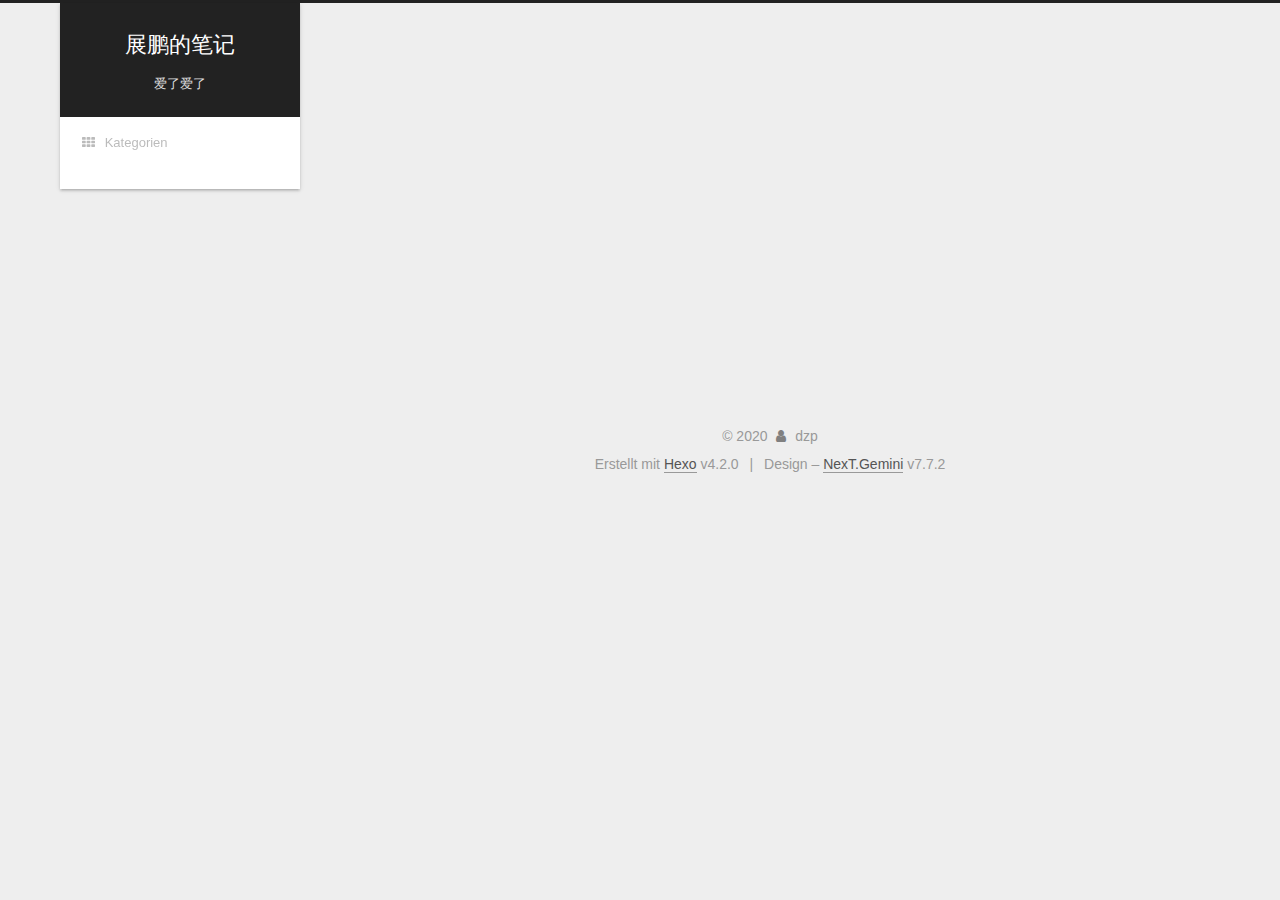
<file: archives/index.html>
<!DOCTYPE html>
<html lang="cn">
<head>
  <meta charset="UTF-8">
<meta name="viewport" content="width=device-width, initial-scale=1, maximum-scale=2">
<meta name="theme-color" content="#222">
<meta name="generator" content="Hexo 4.2.0">
  <link rel="apple-touch-icon" sizes="180x180" href="/images/apple-touch-icon-next.png">
  <link rel="icon" type="image/png" sizes="32x32" href="/images/favicon-32x32-next.png">
  <link rel="icon" type="image/png" sizes="16x16" href="/images/favicon-16x16-next.png">
  <link rel="mask-icon" href="/images/logo.svg" color="#222">

<link rel="stylesheet" href="/css/main.css">


<link rel="stylesheet" href="/lib/font-awesome/css/font-awesome.min.css">

<script id="hexo-configurations">
    var NexT = window.NexT || {};
    var CONFIG = {"hostname":"dzpcode.github.io","root":"/","scheme":"Gemini","version":"7.7.2","exturl":false,"sidebar":{"position":"left","display":"post","padding":18,"offset":12,"onmobile":false},"copycode":{"enable":false,"show_result":false,"style":null},"back2top":{"enable":true,"sidebar":false,"scrollpercent":false},"bookmark":{"enable":false,"color":"#222","save":"auto"},"fancybox":false,"mediumzoom":false,"lazyload":false,"pangu":false,"comments":{"style":"tabs","active":null,"storage":true,"lazyload":false,"nav":null},"algolia":{"hits":{"per_page":10},"labels":{"input_placeholder":"Search for Posts","hits_empty":"We didn't find any results for the search: ${query}","hits_stats":"${hits} results found in ${time} ms"}},"localsearch":{"enable":false,"trigger":"auto","top_n_per_article":1,"unescape":false,"preload":false},"motion":{"enable":true,"async":false,"transition":{"post_block":"fadeIn","post_header":"slideDownIn","post_body":"slideDownIn","coll_header":"slideLeftIn","sidebar":"slideUpIn"}}};
  </script>

  <meta name="description" content="博客网站制作学习中">
<meta property="og:type" content="website">
<meta property="og:title" content="展鹏的笔记">
<meta property="og:url" content="http://dzpcode.github.io/archives/index.html">
<meta property="og:site_name" content="展鹏的笔记">
<meta property="og:description" content="博客网站制作学习中">
<meta property="og:locale" content="cn">
<meta property="article:author" content="dzp">
<meta name="twitter:card" content="summary">

<link rel="canonical" href="http://dzpcode.github.io/archives/">


<script id="page-configurations">
  // https://hexo.io/docs/variables.html
  CONFIG.page = {
    sidebar: "",
    isHome : false,
    isPost : false
  };
</script>

  <title>Archiv | 展鹏的笔记</title>
  






  <noscript>
  <style>
  .use-motion .brand,
  .use-motion .menu-item,
  .sidebar-inner,
  .use-motion .post-block,
  .use-motion .pagination,
  .use-motion .comments,
  .use-motion .post-header,
  .use-motion .post-body,
  .use-motion .collection-header { opacity: initial; }

  .use-motion .site-title,
  .use-motion .site-subtitle {
    opacity: initial;
    top: initial;
  }

  .use-motion .logo-line-before i { left: initial; }
  .use-motion .logo-line-after i { right: initial; }
  </style>
</noscript>

</head>

<body itemscope itemtype="http://schema.org/WebPage">
  <div class="container use-motion">
    <div class="headband"></div>

    <header class="header" itemscope itemtype="http://schema.org/WPHeader">
      <div class="header-inner"><div class="site-brand-container">
  <div class="site-nav-toggle">
    <div class="toggle" aria-label="Navigationsleiste an/ausschalten">
      <span class="toggle-line toggle-line-first"></span>
      <span class="toggle-line toggle-line-middle"></span>
      <span class="toggle-line toggle-line-last"></span>
    </div>
  </div>

  <div class="site-meta">

    <div>
      <a href="/" class="brand" rel="start">
        <span class="logo-line-before"><i></i></span>
        <span class="site-title">展鹏的笔记</span>
        <span class="logo-line-after"><i></i></span>
      </a>
    </div>
        <p class="site-subtitle">爱了爱了</p>
  </div>

  <div class="site-nav-right">
    <div class="toggle popup-trigger">
    </div>
  </div>
</div>


<nav class="site-nav">
  
  <ul id="menu" class="menu">
        <li class="menu-item menu-item-categories">

    <a href="/categories/" rel="section"><i class="fa fa-fw fa-th"></i>Kategorien</a>

  </li>
  </ul>

</nav>
</div>
    </header>

    
  <div class="back-to-top">
    <i class="fa fa-arrow-up"></i>
    <span>0%</span>
  </div>


    <main class="main">
      <div class="main-inner">
        <div class="content-wrap">
          

          <div class="content">
            

  
  
  
  <div class="post-block">
    <div class="posts-collapse">
      <div class="collection-title">
        <span class="collection-header">Öhm..! Insgesamt 2 Artikel. Bleib dran.</span>
      </div>

      
    <div class="collection-year">
      <h1 class="collection-header">2020</h1>
    </div>

  <article itemscope itemtype="http://schema.org/Article">
    <header class="post-header">

      <div class="post-meta">
        <time itemprop="dateCreated"
              datetime="2020-03-28T23:55:28+08:00"
              content="2020-03-28">
          03-28
        </time>
      </div>

      <h2 class="post-title">
          <a class="post-title-link" href="/2020/03/28/myword/" itemprop="url">
            <span itemprop="name">My test title</span>
          </a>
      </h2>

    </header>
  </article>

  <article itemscope itemtype="http://schema.org/Article">
    <header class="post-header">

      <div class="post-meta">
        <time itemprop="dateCreated"
              datetime="2020-03-27T02:45:14+08:00"
              content="2020-03-27">
          03-27
        </time>
      </div>

      <h2 class="post-title">
          <a class="post-title-link" href="/2020/03/27/hello-world/" itemprop="url">
            <span itemprop="name">Hello World</span>
          </a>
      </h2>

    </header>
  </article>


    </div>
  </div>
  
  
  

  



          </div>
          

<script>
  window.addEventListener('tabs:register', () => {
    let activeClass = CONFIG.comments.activeClass;
    if (CONFIG.comments.storage) {
      activeClass = localStorage.getItem('comments_active') || activeClass;
    }
    if (activeClass) {
      let activeTab = document.querySelector(`a[href="#comment-${activeClass}"]`);
      if (activeTab) {
        activeTab.click();
      }
    }
  });
  if (CONFIG.comments.storage) {
    window.addEventListener('tabs:click', event => {
      if (!event.target.matches('.tabs-comment .tab-content .tab-pane')) return;
      let commentClass = event.target.classList[1];
      localStorage.setItem('comments_active', commentClass);
    });
  }
</script>

        </div>
          
  
  <div class="toggle sidebar-toggle">
    <span class="toggle-line toggle-line-first"></span>
    <span class="toggle-line toggle-line-middle"></span>
    <span class="toggle-line toggle-line-last"></span>
  </div>

  <aside class="sidebar">
    <div class="sidebar-inner">

      <ul class="sidebar-nav motion-element">
        <li class="sidebar-nav-toc">
          Inhaltsverzeichnis
        </li>
        <li class="sidebar-nav-overview">
          Übersicht
        </li>
      </ul>

      <!--noindex-->
      <div class="post-toc-wrap sidebar-panel">
      </div>
      <!--/noindex-->

      <div class="site-overview-wrap sidebar-panel">
        <div class="site-author motion-element" itemprop="author" itemscope itemtype="http://schema.org/Person">
  <p class="site-author-name" itemprop="name">dzp</p>
  <div class="site-description" itemprop="description">博客网站制作学习中</div>
</div>
<div class="site-state-wrap motion-element">
  <nav class="site-state">
      <div class="site-state-item site-state-posts">
          <a href="/archives">
          <span class="site-state-item-count">2</span>
          <span class="site-state-item-name">Artikel</span>
        </a>
      </div>
      <div class="site-state-item site-state-categories">
            <a href="/categories/">
          
        <span class="site-state-item-count">2</span>
        <span class="site-state-item-name">Kategorien</span></a>
      </div>
  </nav>
</div>



      </div>

    </div>
  </aside>
  <div id="sidebar-dimmer"></div>


      </div>
    </main>

    <footer class="footer">
      <div class="footer-inner">
        

<div class="copyright">
  
  &copy; 
  <span itemprop="copyrightYear">2020</span>
  <span class="with-love">
    <i class="fa fa-user"></i>
  </span>
  <span class="author" itemprop="copyrightHolder">dzp</span>
</div>
  <div class="powered-by">Erstellt mit  <a href="https://hexo.io/" class="theme-link" rel="noopener" target="_blank">Hexo</a> v4.2.0
  </div>
  <span class="post-meta-divider">|</span>
  <div class="theme-info">Design – <a href="https://theme-next.org/" class="theme-link" rel="noopener" target="_blank">NexT.Gemini</a> v7.7.2
  </div>

        








      </div>
    </footer>
  </div>

  
  <script src="/lib/anime.min.js"></script>
  <script src="/lib/velocity/velocity.min.js"></script>
  <script src="/lib/velocity/velocity.ui.min.js"></script>

<script src="/js/utils.js"></script>

<script src="/js/motion.js"></script>


<script src="/js/schemes/pisces.js"></script>


<script src="/js/next-boot.js"></script>




  















  

  

</body>
</html>
</file>
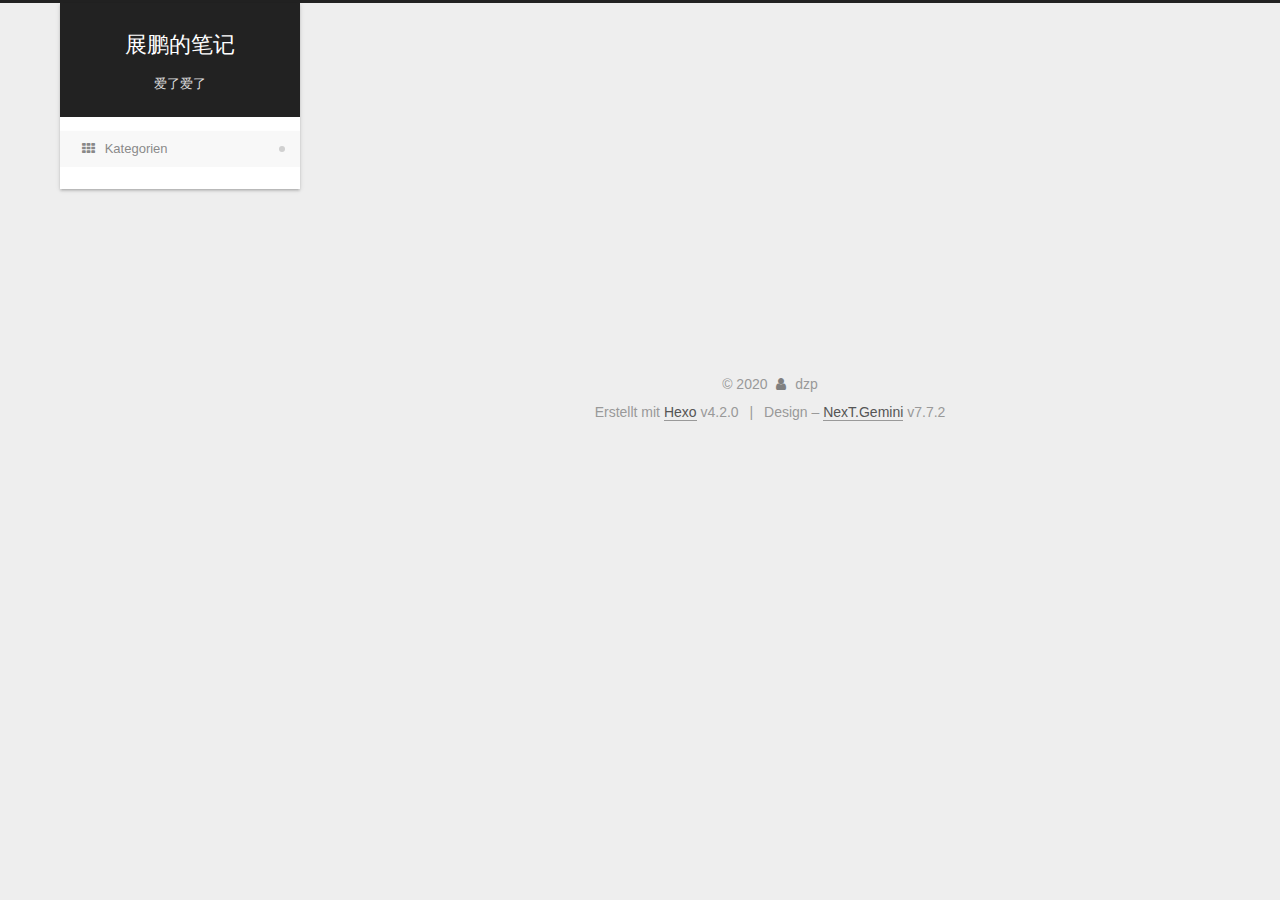
<file: categories/index.html>
<!DOCTYPE html>
<html lang="cn">
<head>
  <meta charset="UTF-8">
<meta name="viewport" content="width=device-width, initial-scale=1, maximum-scale=2">
<meta name="theme-color" content="#222">
<meta name="generator" content="Hexo 4.2.0">
  <link rel="apple-touch-icon" sizes="180x180" href="/images/apple-touch-icon-next.png">
  <link rel="icon" type="image/png" sizes="32x32" href="/images/favicon-32x32-next.png">
  <link rel="icon" type="image/png" sizes="16x16" href="/images/favicon-16x16-next.png">
  <link rel="mask-icon" href="/images/logo.svg" color="#222">

<link rel="stylesheet" href="/css/main.css">


<link rel="stylesheet" href="/lib/font-awesome/css/font-awesome.min.css">

<script id="hexo-configurations">
    var NexT = window.NexT || {};
    var CONFIG = {"hostname":"dzpcode.github.io","root":"/","scheme":"Gemini","version":"7.7.2","exturl":false,"sidebar":{"position":"left","display":"post","padding":18,"offset":12,"onmobile":false},"copycode":{"enable":false,"show_result":false,"style":null},"back2top":{"enable":true,"sidebar":false,"scrollpercent":false},"bookmark":{"enable":false,"color":"#222","save":"auto"},"fancybox":false,"mediumzoom":false,"lazyload":false,"pangu":false,"comments":{"style":"tabs","active":null,"storage":true,"lazyload":false,"nav":null},"algolia":{"hits":{"per_page":10},"labels":{"input_placeholder":"Search for Posts","hits_empty":"We didn't find any results for the search: ${query}","hits_stats":"${hits} results found in ${time} ms"}},"localsearch":{"enable":false,"trigger":"auto","top_n_per_article":1,"unescape":false,"preload":false},"motion":{"enable":true,"async":false,"transition":{"post_block":"fadeIn","post_header":"slideDownIn","post_body":"slideDownIn","coll_header":"slideLeftIn","sidebar":"slideUpIn"}}};
  </script>

  <meta name="description" content="博客网站制作学习中">
<meta property="og:type" content="website">
<meta property="og:title" content="categories">
<meta property="og:url" content="http://dzpcode.github.io/categories/index.html">
<meta property="og:site_name" content="展鹏的笔记">
<meta property="og:description" content="博客网站制作学习中">
<meta property="og:locale" content="cn">
<meta property="article:published_time" content="2020-03-28T17:46:54.000Z">
<meta property="article:modified_time" content="2020-03-28T17:48:25.670Z">
<meta property="article:author" content="dzp">
<meta name="twitter:card" content="summary">

<link rel="canonical" href="http://dzpcode.github.io/categories/">


<script id="page-configurations">
  // https://hexo.io/docs/variables.html
  CONFIG.page = {
    sidebar: "",
    isHome : false,
    isPost : false
  };
</script>

  <title>categories | 展鹏的笔记
  </title>
  






  <noscript>
  <style>
  .use-motion .brand,
  .use-motion .menu-item,
  .sidebar-inner,
  .use-motion .post-block,
  .use-motion .pagination,
  .use-motion .comments,
  .use-motion .post-header,
  .use-motion .post-body,
  .use-motion .collection-header { opacity: initial; }

  .use-motion .site-title,
  .use-motion .site-subtitle {
    opacity: initial;
    top: initial;
  }

  .use-motion .logo-line-before i { left: initial; }
  .use-motion .logo-line-after i { right: initial; }
  </style>
</noscript>

</head>

<body itemscope itemtype="http://schema.org/WebPage">
  <div class="container use-motion">
    <div class="headband"></div>

    <header class="header" itemscope itemtype="http://schema.org/WPHeader">
      <div class="header-inner"><div class="site-brand-container">
  <div class="site-nav-toggle">
    <div class="toggle" aria-label="Navigationsleiste an/ausschalten">
      <span class="toggle-line toggle-line-first"></span>
      <span class="toggle-line toggle-line-middle"></span>
      <span class="toggle-line toggle-line-last"></span>
    </div>
  </div>

  <div class="site-meta">

    <div>
      <a href="/" class="brand" rel="start">
        <span class="logo-line-before"><i></i></span>
        <span class="site-title">展鹏的笔记</span>
        <span class="logo-line-after"><i></i></span>
      </a>
    </div>
        <p class="site-subtitle">爱了爱了</p>
  </div>

  <div class="site-nav-right">
    <div class="toggle popup-trigger">
    </div>
  </div>
</div>


<nav class="site-nav">
  
  <ul id="menu" class="menu">
        <li class="menu-item menu-item-categories">

    <a href="/categories/" rel="section"><i class="fa fa-fw fa-th"></i>Kategorien</a>

  </li>
  </ul>

</nav>
</div>
    </header>

    
  <div class="back-to-top">
    <i class="fa fa-arrow-up"></i>
    <span>0%</span>
  </div>


    <main class="main">
      <div class="main-inner">
        <div class="content-wrap">
          
  
  

          <div class="content">
            

  <div class="posts-expand">
    
    
    
    <div class="post-block" lang="cn">
      <header class="post-header">

<h1 class="post-title" itemprop="name headline">categories
</h1>

<div class="post-meta">
  

</div>

</header>

      
      
      
      <div class="post-body">
          <div class="category-all-page">
            <div class="category-all-title">
              Insgesamt 2 Kategorien
            </div>
            <div class="category-all">
              <ul class="category-list"><li class="category-list-item"><a class="category-list-link" href="/categories/hello-word/">hello word</a><span class="category-list-count">1</span></li><li class="category-list-item"><a class="category-list-link" href="/categories/test/">test</a><span class="category-list-count">1</span></li></ul>
            </div>
          </div>
        
      </div>
      
      
      
    </div>
    

    
    
    
  </div>


          </div>
          

<script>
  window.addEventListener('tabs:register', () => {
    let activeClass = CONFIG.comments.activeClass;
    if (CONFIG.comments.storage) {
      activeClass = localStorage.getItem('comments_active') || activeClass;
    }
    if (activeClass) {
      let activeTab = document.querySelector(`a[href="#comment-${activeClass}"]`);
      if (activeTab) {
        activeTab.click();
      }
    }
  });
  if (CONFIG.comments.storage) {
    window.addEventListener('tabs:click', event => {
      if (!event.target.matches('.tabs-comment .tab-content .tab-pane')) return;
      let commentClass = event.target.classList[1];
      localStorage.setItem('comments_active', commentClass);
    });
  }
</script>

        </div>
          
  
  <div class="toggle sidebar-toggle">
    <span class="toggle-line toggle-line-first"></span>
    <span class="toggle-line toggle-line-middle"></span>
    <span class="toggle-line toggle-line-last"></span>
  </div>

  <aside class="sidebar">
    <div class="sidebar-inner">

      <ul class="sidebar-nav motion-element">
        <li class="sidebar-nav-toc">
          Inhaltsverzeichnis
        </li>
        <li class="sidebar-nav-overview">
          Übersicht
        </li>
      </ul>

      <!--noindex-->
      <div class="post-toc-wrap sidebar-panel">
      </div>
      <!--/noindex-->

      <div class="site-overview-wrap sidebar-panel">
        <div class="site-author motion-element" itemprop="author" itemscope itemtype="http://schema.org/Person">
  <p class="site-author-name" itemprop="name">dzp</p>
  <div class="site-description" itemprop="description">博客网站制作学习中</div>
</div>
<div class="site-state-wrap motion-element">
  <nav class="site-state">
      <div class="site-state-item site-state-posts">
          <a href="/archives">
          <span class="site-state-item-count">2</span>
          <span class="site-state-item-name">Artikel</span>
        </a>
      </div>
      <div class="site-state-item site-state-categories">
            <a href="/categories/">
          
        <span class="site-state-item-count">2</span>
        <span class="site-state-item-name">Kategorien</span></a>
      </div>
  </nav>
</div>



      </div>

    </div>
  </aside>
  <div id="sidebar-dimmer"></div>


      </div>
    </main>

    <footer class="footer">
      <div class="footer-inner">
        

<div class="copyright">
  
  &copy; 
  <span itemprop="copyrightYear">2020</span>
  <span class="with-love">
    <i class="fa fa-user"></i>
  </span>
  <span class="author" itemprop="copyrightHolder">dzp</span>
</div>
  <div class="powered-by">Erstellt mit  <a href="https://hexo.io/" class="theme-link" rel="noopener" target="_blank">Hexo</a> v4.2.0
  </div>
  <span class="post-meta-divider">|</span>
  <div class="theme-info">Design – <a href="https://theme-next.org/" class="theme-link" rel="noopener" target="_blank">NexT.Gemini</a> v7.7.2
  </div>

        








      </div>
    </footer>
  </div>

  
  <script src="/lib/anime.min.js"></script>
  <script src="/lib/velocity/velocity.min.js"></script>
  <script src="/lib/velocity/velocity.ui.min.js"></script>

<script src="/js/utils.js"></script>

<script src="/js/motion.js"></script>


<script src="/js/schemes/pisces.js"></script>


<script src="/js/next-boot.js"></script>




  















  

  

</body>
</html>
</file>
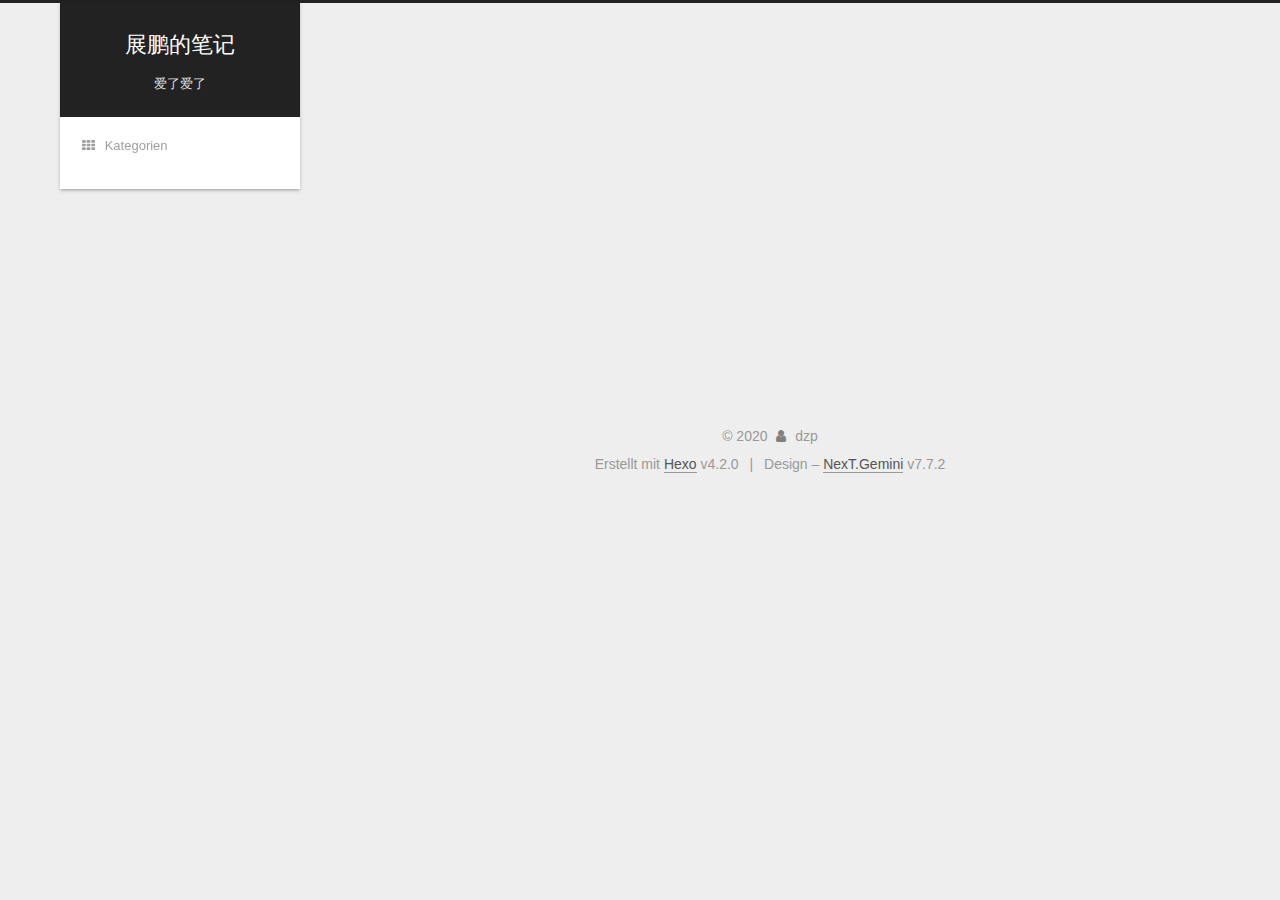
<file: archives/2020/index.html>
<!DOCTYPE html>
<html lang="cn">
<head>
  <meta charset="UTF-8">
<meta name="viewport" content="width=device-width, initial-scale=1, maximum-scale=2">
<meta name="theme-color" content="#222">
<meta name="generator" content="Hexo 4.2.0">
  <link rel="apple-touch-icon" sizes="180x180" href="/images/apple-touch-icon-next.png">
  <link rel="icon" type="image/png" sizes="32x32" href="/images/favicon-32x32-next.png">
  <link rel="icon" type="image/png" sizes="16x16" href="/images/favicon-16x16-next.png">
  <link rel="mask-icon" href="/images/logo.svg" color="#222">

<link rel="stylesheet" href="/css/main.css">


<link rel="stylesheet" href="/lib/font-awesome/css/font-awesome.min.css">

<script id="hexo-configurations">
    var NexT = window.NexT || {};
    var CONFIG = {"hostname":"dzpcode.github.io","root":"/","scheme":"Gemini","version":"7.7.2","exturl":false,"sidebar":{"position":"left","display":"post","padding":18,"offset":12,"onmobile":false},"copycode":{"enable":false,"show_result":false,"style":null},"back2top":{"enable":true,"sidebar":false,"scrollpercent":false},"bookmark":{"enable":false,"color":"#222","save":"auto"},"fancybox":false,"mediumzoom":false,"lazyload":false,"pangu":false,"comments":{"style":"tabs","active":null,"storage":true,"lazyload":false,"nav":null},"algolia":{"hits":{"per_page":10},"labels":{"input_placeholder":"Search for Posts","hits_empty":"We didn't find any results for the search: ${query}","hits_stats":"${hits} results found in ${time} ms"}},"localsearch":{"enable":false,"trigger":"auto","top_n_per_article":1,"unescape":false,"preload":false},"motion":{"enable":true,"async":false,"transition":{"post_block":"fadeIn","post_header":"slideDownIn","post_body":"slideDownIn","coll_header":"slideLeftIn","sidebar":"slideUpIn"}}};
  </script>

  <meta name="description" content="博客网站制作学习中">
<meta property="og:type" content="website">
<meta property="og:title" content="展鹏的笔记">
<meta property="og:url" content="http://dzpcode.github.io/archives/2020/index.html">
<meta property="og:site_name" content="展鹏的笔记">
<meta property="og:description" content="博客网站制作学习中">
<meta property="og:locale" content="cn">
<meta property="article:author" content="dzp">
<meta name="twitter:card" content="summary">

<link rel="canonical" href="http://dzpcode.github.io/archives/2020/">


<script id="page-configurations">
  // https://hexo.io/docs/variables.html
  CONFIG.page = {
    sidebar: "",
    isHome : false,
    isPost : false
  };
</script>

  <title>Archiv | 展鹏的笔记</title>
  






  <noscript>
  <style>
  .use-motion .brand,
  .use-motion .menu-item,
  .sidebar-inner,
  .use-motion .post-block,
  .use-motion .pagination,
  .use-motion .comments,
  .use-motion .post-header,
  .use-motion .post-body,
  .use-motion .collection-header { opacity: initial; }

  .use-motion .site-title,
  .use-motion .site-subtitle {
    opacity: initial;
    top: initial;
  }

  .use-motion .logo-line-before i { left: initial; }
  .use-motion .logo-line-after i { right: initial; }
  </style>
</noscript>

</head>

<body itemscope itemtype="http://schema.org/WebPage">
  <div class="container use-motion">
    <div class="headband"></div>

    <header class="header" itemscope itemtype="http://schema.org/WPHeader">
      <div class="header-inner"><div class="site-brand-container">
  <div class="site-nav-toggle">
    <div class="toggle" aria-label="Navigationsleiste an/ausschalten">
      <span class="toggle-line toggle-line-first"></span>
      <span class="toggle-line toggle-line-middle"></span>
      <span class="toggle-line toggle-line-last"></span>
    </div>
  </div>

  <div class="site-meta">

    <div>
      <a href="/" class="brand" rel="start">
        <span class="logo-line-before"><i></i></span>
        <span class="site-title">展鹏的笔记</span>
        <span class="logo-line-after"><i></i></span>
      </a>
    </div>
        <p class="site-subtitle">爱了爱了</p>
  </div>

  <div class="site-nav-right">
    <div class="toggle popup-trigger">
    </div>
  </div>
</div>


<nav class="site-nav">
  
  <ul id="menu" class="menu">
        <li class="menu-item menu-item-categories">

    <a href="/categories/" rel="section"><i class="fa fa-fw fa-th"></i>Kategorien</a>

  </li>
  </ul>

</nav>
</div>
    </header>

    
  <div class="back-to-top">
    <i class="fa fa-arrow-up"></i>
    <span>0%</span>
  </div>


    <main class="main">
      <div class="main-inner">
        <div class="content-wrap">
          

          <div class="content">
            

  
  
  
  <div class="post-block">
    <div class="posts-collapse">
      <div class="collection-title">
        <span class="collection-header">Öhm..! Insgesamt 2 Artikel. Bleib dran.</span>
      </div>

      
    <div class="collection-year">
      <h1 class="collection-header">2020</h1>
    </div>

  <article itemscope itemtype="http://schema.org/Article">
    <header class="post-header">

      <div class="post-meta">
        <time itemprop="dateCreated"
              datetime="2020-03-28T23:55:28+08:00"
              content="2020-03-28">
          03-28
        </time>
      </div>

      <h2 class="post-title">
          <a class="post-title-link" href="/2020/03/28/myword/" itemprop="url">
            <span itemprop="name">My test title</span>
          </a>
      </h2>

    </header>
  </article>

  <article itemscope itemtype="http://schema.org/Article">
    <header class="post-header">

      <div class="post-meta">
        <time itemprop="dateCreated"
              datetime="2020-03-27T02:45:14+08:00"
              content="2020-03-27">
          03-27
        </time>
      </div>

      <h2 class="post-title">
          <a class="post-title-link" href="/2020/03/27/hello-world/" itemprop="url">
            <span itemprop="name">Hello World</span>
          </a>
      </h2>

    </header>
  </article>


    </div>
  </div>
  
  
  

  



          </div>
          

<script>
  window.addEventListener('tabs:register', () => {
    let activeClass = CONFIG.comments.activeClass;
    if (CONFIG.comments.storage) {
      activeClass = localStorage.getItem('comments_active') || activeClass;
    }
    if (activeClass) {
      let activeTab = document.querySelector(`a[href="#comment-${activeClass}"]`);
      if (activeTab) {
        activeTab.click();
      }
    }
  });
  if (CONFIG.comments.storage) {
    window.addEventListener('tabs:click', event => {
      if (!event.target.matches('.tabs-comment .tab-content .tab-pane')) return;
      let commentClass = event.target.classList[1];
      localStorage.setItem('comments_active', commentClass);
    });
  }
</script>

        </div>
          
  
  <div class="toggle sidebar-toggle">
    <span class="toggle-line toggle-line-first"></span>
    <span class="toggle-line toggle-line-middle"></span>
    <span class="toggle-line toggle-line-last"></span>
  </div>

  <aside class="sidebar">
    <div class="sidebar-inner">

      <ul class="sidebar-nav motion-element">
        <li class="sidebar-nav-toc">
          Inhaltsverzeichnis
        </li>
        <li class="sidebar-nav-overview">
          Übersicht
        </li>
      </ul>

      <!--noindex-->
      <div class="post-toc-wrap sidebar-panel">
      </div>
      <!--/noindex-->

      <div class="site-overview-wrap sidebar-panel">
        <div class="site-author motion-element" itemprop="author" itemscope itemtype="http://schema.org/Person">
  <p class="site-author-name" itemprop="name">dzp</p>
  <div class="site-description" itemprop="description">博客网站制作学习中</div>
</div>
<div class="site-state-wrap motion-element">
  <nav class="site-state">
      <div class="site-state-item site-state-posts">
          <a href="/archives">
          <span class="site-state-item-count">2</span>
          <span class="site-state-item-name">Artikel</span>
        </a>
      </div>
      <div class="site-state-item site-state-categories">
            <a href="/categories/">
          
        <span class="site-state-item-count">2</span>
        <span class="site-state-item-name">Kategorien</span></a>
      </div>
  </nav>
</div>



      </div>

    </div>
  </aside>
  <div id="sidebar-dimmer"></div>


      </div>
    </main>

    <footer class="footer">
      <div class="footer-inner">
        

<div class="copyright">
  
  &copy; 
  <span itemprop="copyrightYear">2020</span>
  <span class="with-love">
    <i class="fa fa-user"></i>
  </span>
  <span class="author" itemprop="copyrightHolder">dzp</span>
</div>
  <div class="powered-by">Erstellt mit  <a href="https://hexo.io/" class="theme-link" rel="noopener" target="_blank">Hexo</a> v4.2.0
  </div>
  <span class="post-meta-divider">|</span>
  <div class="theme-info">Design – <a href="https://theme-next.org/" class="theme-link" rel="noopener" target="_blank">NexT.Gemini</a> v7.7.2
  </div>

        








      </div>
    </footer>
  </div>

  
  <script src="/lib/anime.min.js"></script>
  <script src="/lib/velocity/velocity.min.js"></script>
  <script src="/lib/velocity/velocity.ui.min.js"></script>

<script src="/js/utils.js"></script>

<script src="/js/motion.js"></script>


<script src="/js/schemes/pisces.js"></script>


<script src="/js/next-boot.js"></script>




  















  

  

</body>
</html>
</file>
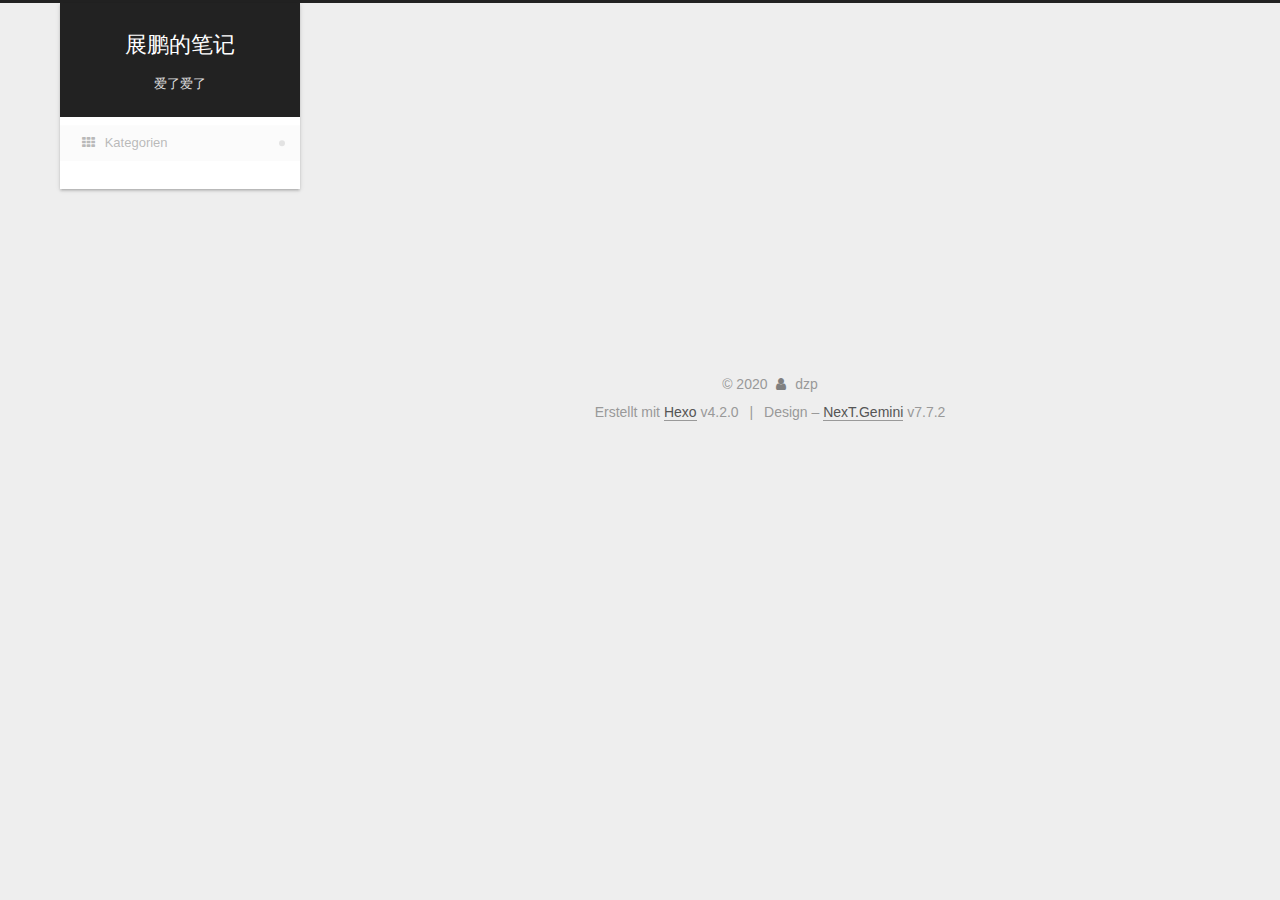
<file: categories/hello-word/index.html>
<!DOCTYPE html>
<html lang="cn">
<head>
  <meta charset="UTF-8">
<meta name="viewport" content="width=device-width, initial-scale=1, maximum-scale=2">
<meta name="theme-color" content="#222">
<meta name="generator" content="Hexo 4.2.0">
  <link rel="apple-touch-icon" sizes="180x180" href="/images/apple-touch-icon-next.png">
  <link rel="icon" type="image/png" sizes="32x32" href="/images/favicon-32x32-next.png">
  <link rel="icon" type="image/png" sizes="16x16" href="/images/favicon-16x16-next.png">
  <link rel="mask-icon" href="/images/logo.svg" color="#222">

<link rel="stylesheet" href="/css/main.css">


<link rel="stylesheet" href="/lib/font-awesome/css/font-awesome.min.css">

<script id="hexo-configurations">
    var NexT = window.NexT || {};
    var CONFIG = {"hostname":"dzpcode.github.io","root":"/","scheme":"Gemini","version":"7.7.2","exturl":false,"sidebar":{"position":"left","display":"post","padding":18,"offset":12,"onmobile":false},"copycode":{"enable":false,"show_result":false,"style":null},"back2top":{"enable":true,"sidebar":false,"scrollpercent":false},"bookmark":{"enable":false,"color":"#222","save":"auto"},"fancybox":false,"mediumzoom":false,"lazyload":false,"pangu":false,"comments":{"style":"tabs","active":null,"storage":true,"lazyload":false,"nav":null},"algolia":{"hits":{"per_page":10},"labels":{"input_placeholder":"Search for Posts","hits_empty":"We didn't find any results for the search: ${query}","hits_stats":"${hits} results found in ${time} ms"}},"localsearch":{"enable":false,"trigger":"auto","top_n_per_article":1,"unescape":false,"preload":false},"motion":{"enable":true,"async":false,"transition":{"post_block":"fadeIn","post_header":"slideDownIn","post_body":"slideDownIn","coll_header":"slideLeftIn","sidebar":"slideUpIn"}}};
  </script>

  <meta name="description" content="博客网站制作学习中">
<meta property="og:type" content="website">
<meta property="og:title" content="展鹏的笔记">
<meta property="og:url" content="http://dzpcode.github.io/categories/hello-word/index.html">
<meta property="og:site_name" content="展鹏的笔记">
<meta property="og:description" content="博客网站制作学习中">
<meta property="og:locale" content="cn">
<meta property="article:author" content="dzp">
<meta name="twitter:card" content="summary">

<link rel="canonical" href="http://dzpcode.github.io/categories/hello-word/">


<script id="page-configurations">
  // https://hexo.io/docs/variables.html
  CONFIG.page = {
    sidebar: "",
    isHome : false,
    isPost : false
  };
</script>

  <title>Kategorie: hello word | 展鹏的笔记</title>
  






  <noscript>
  <style>
  .use-motion .brand,
  .use-motion .menu-item,
  .sidebar-inner,
  .use-motion .post-block,
  .use-motion .pagination,
  .use-motion .comments,
  .use-motion .post-header,
  .use-motion .post-body,
  .use-motion .collection-header { opacity: initial; }

  .use-motion .site-title,
  .use-motion .site-subtitle {
    opacity: initial;
    top: initial;
  }

  .use-motion .logo-line-before i { left: initial; }
  .use-motion .logo-line-after i { right: initial; }
  </style>
</noscript>

</head>

<body itemscope itemtype="http://schema.org/WebPage">
  <div class="container use-motion">
    <div class="headband"></div>

    <header class="header" itemscope itemtype="http://schema.org/WPHeader">
      <div class="header-inner"><div class="site-brand-container">
  <div class="site-nav-toggle">
    <div class="toggle" aria-label="Navigationsleiste an/ausschalten">
      <span class="toggle-line toggle-line-first"></span>
      <span class="toggle-line toggle-line-middle"></span>
      <span class="toggle-line toggle-line-last"></span>
    </div>
  </div>

  <div class="site-meta">

    <div>
      <a href="/" class="brand" rel="start">
        <span class="logo-line-before"><i></i></span>
        <span class="site-title">展鹏的笔记</span>
        <span class="logo-line-after"><i></i></span>
      </a>
    </div>
        <p class="site-subtitle">爱了爱了</p>
  </div>

  <div class="site-nav-right">
    <div class="toggle popup-trigger">
    </div>
  </div>
</div>


<nav class="site-nav">
  
  <ul id="menu" class="menu">
        <li class="menu-item menu-item-categories">

    <a href="/categories/" rel="section"><i class="fa fa-fw fa-th"></i>Kategorien</a>

  </li>
  </ul>

</nav>
</div>
    </header>

    
  <div class="back-to-top">
    <i class="fa fa-arrow-up"></i>
    <span>0%</span>
  </div>


    <main class="main">
      <div class="main-inner">
        <div class="content-wrap">
          

          <div class="content">
            

  
  
  
  <div class="post-block">
    <div class="posts-collapse">
      <div class="collection-title">
        <h1 class="collection-header">hello word
          <small>Kategorie</small>
        </h1>
      </div>

      
    <div class="collection-year">
      <h1 class="collection-header">2020</h1>
    </div>

  <article itemscope itemtype="http://schema.org/Article">
    <header class="post-header">

      <div class="post-meta">
        <time itemprop="dateCreated"
              datetime="2020-03-27T02:45:14+08:00"
              content="2020-03-27">
          03-27
        </time>
      </div>

      <h2 class="post-title">
          <a class="post-title-link" href="/2020/03/27/hello-world/" itemprop="url">
            <span itemprop="name">Hello World</span>
          </a>
      </h2>

    </header>
  </article>

    </div>
  </div>
  
  
  

  



          </div>
          

<script>
  window.addEventListener('tabs:register', () => {
    let activeClass = CONFIG.comments.activeClass;
    if (CONFIG.comments.storage) {
      activeClass = localStorage.getItem('comments_active') || activeClass;
    }
    if (activeClass) {
      let activeTab = document.querySelector(`a[href="#comment-${activeClass}"]`);
      if (activeTab) {
        activeTab.click();
      }
    }
  });
  if (CONFIG.comments.storage) {
    window.addEventListener('tabs:click', event => {
      if (!event.target.matches('.tabs-comment .tab-content .tab-pane')) return;
      let commentClass = event.target.classList[1];
      localStorage.setItem('comments_active', commentClass);
    });
  }
</script>

        </div>
          
  
  <div class="toggle sidebar-toggle">
    <span class="toggle-line toggle-line-first"></span>
    <span class="toggle-line toggle-line-middle"></span>
    <span class="toggle-line toggle-line-last"></span>
  </div>

  <aside class="sidebar">
    <div class="sidebar-inner">

      <ul class="sidebar-nav motion-element">
        <li class="sidebar-nav-toc">
          Inhaltsverzeichnis
        </li>
        <li class="sidebar-nav-overview">
          Übersicht
        </li>
      </ul>

      <!--noindex-->
      <div class="post-toc-wrap sidebar-panel">
      </div>
      <!--/noindex-->

      <div class="site-overview-wrap sidebar-panel">
        <div class="site-author motion-element" itemprop="author" itemscope itemtype="http://schema.org/Person">
  <p class="site-author-name" itemprop="name">dzp</p>
  <div class="site-description" itemprop="description">博客网站制作学习中</div>
</div>
<div class="site-state-wrap motion-element">
  <nav class="site-state">
      <div class="site-state-item site-state-posts">
          <a href="/archives">
          <span class="site-state-item-count">2</span>
          <span class="site-state-item-name">Artikel</span>
        </a>
      </div>
      <div class="site-state-item site-state-categories">
            <a href="/categories/">
          
        <span class="site-state-item-count">2</span>
        <span class="site-state-item-name">Kategorien</span></a>
      </div>
  </nav>
</div>



      </div>

    </div>
  </aside>
  <div id="sidebar-dimmer"></div>


      </div>
    </main>

    <footer class="footer">
      <div class="footer-inner">
        

<div class="copyright">
  
  &copy; 
  <span itemprop="copyrightYear">2020</span>
  <span class="with-love">
    <i class="fa fa-user"></i>
  </span>
  <span class="author" itemprop="copyrightHolder">dzp</span>
</div>
  <div class="powered-by">Erstellt mit  <a href="https://hexo.io/" class="theme-link" rel="noopener" target="_blank">Hexo</a> v4.2.0
  </div>
  <span class="post-meta-divider">|</span>
  <div class="theme-info">Design – <a href="https://theme-next.org/" class="theme-link" rel="noopener" target="_blank">NexT.Gemini</a> v7.7.2
  </div>

        








      </div>
    </footer>
  </div>

  
  <script src="/lib/anime.min.js"></script>
  <script src="/lib/velocity/velocity.min.js"></script>
  <script src="/lib/velocity/velocity.ui.min.js"></script>

<script src="/js/utils.js"></script>

<script src="/js/motion.js"></script>


<script src="/js/schemes/pisces.js"></script>


<script src="/js/next-boot.js"></script>




  















  

  

</body>
</html>
</file>
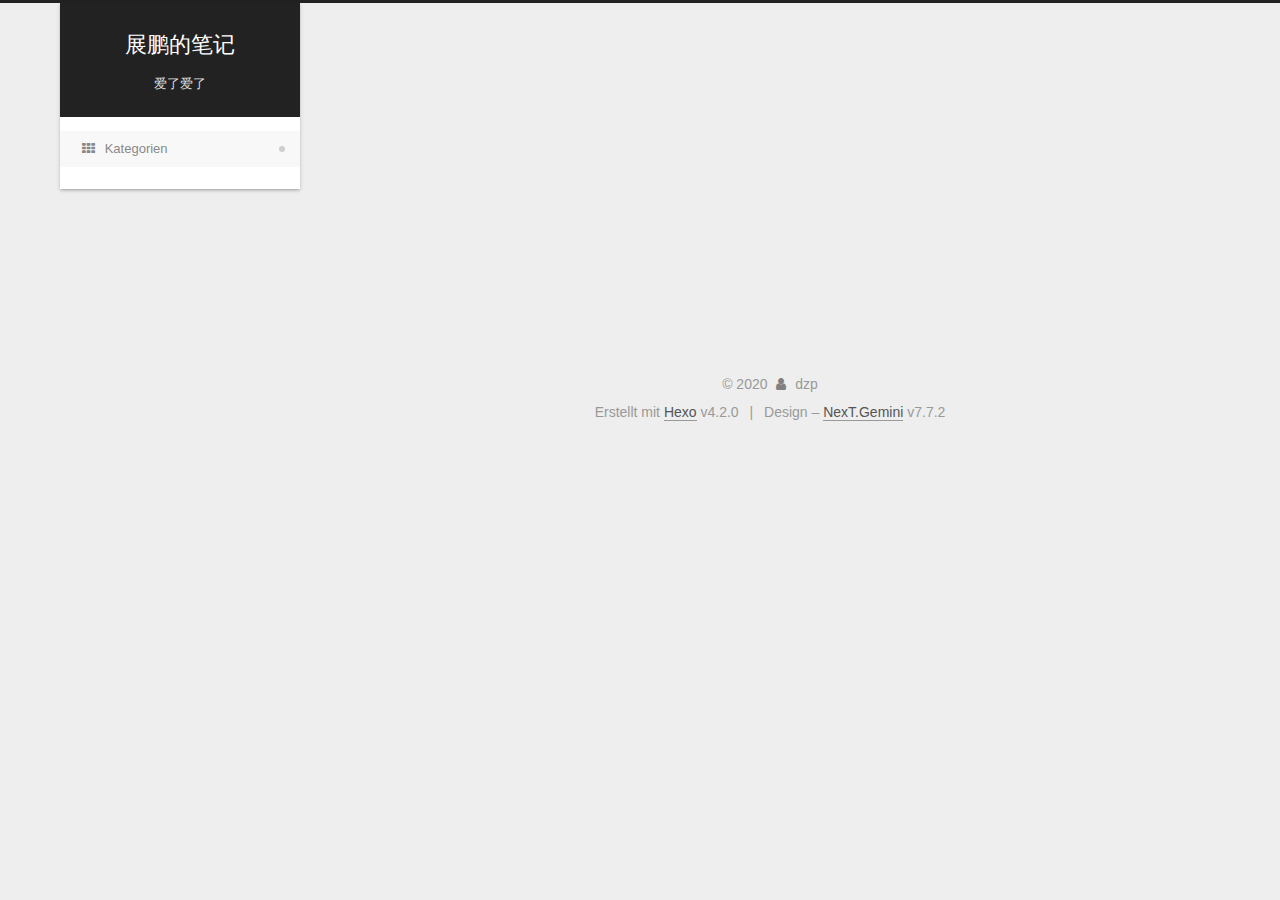
<file: categories/test/index.html>
<!DOCTYPE html>
<html lang="cn">
<head>
  <meta charset="UTF-8">
<meta name="viewport" content="width=device-width, initial-scale=1, maximum-scale=2">
<meta name="theme-color" content="#222">
<meta name="generator" content="Hexo 4.2.0">
  <link rel="apple-touch-icon" sizes="180x180" href="/images/apple-touch-icon-next.png">
  <link rel="icon" type="image/png" sizes="32x32" href="/images/favicon-32x32-next.png">
  <link rel="icon" type="image/png" sizes="16x16" href="/images/favicon-16x16-next.png">
  <link rel="mask-icon" href="/images/logo.svg" color="#222">

<link rel="stylesheet" href="/css/main.css">


<link rel="stylesheet" href="/lib/font-awesome/css/font-awesome.min.css">

<script id="hexo-configurations">
    var NexT = window.NexT || {};
    var CONFIG = {"hostname":"dzpcode.github.io","root":"/","scheme":"Gemini","version":"7.7.2","exturl":false,"sidebar":{"position":"left","display":"post","padding":18,"offset":12,"onmobile":false},"copycode":{"enable":false,"show_result":false,"style":null},"back2top":{"enable":true,"sidebar":false,"scrollpercent":false},"bookmark":{"enable":false,"color":"#222","save":"auto"},"fancybox":false,"mediumzoom":false,"lazyload":false,"pangu":false,"comments":{"style":"tabs","active":null,"storage":true,"lazyload":false,"nav":null},"algolia":{"hits":{"per_page":10},"labels":{"input_placeholder":"Search for Posts","hits_empty":"We didn't find any results for the search: ${query}","hits_stats":"${hits} results found in ${time} ms"}},"localsearch":{"enable":false,"trigger":"auto","top_n_per_article":1,"unescape":false,"preload":false},"motion":{"enable":true,"async":false,"transition":{"post_block":"fadeIn","post_header":"slideDownIn","post_body":"slideDownIn","coll_header":"slideLeftIn","sidebar":"slideUpIn"}}};
  </script>

  <meta name="description" content="博客网站制作学习中">
<meta property="og:type" content="website">
<meta property="og:title" content="展鹏的笔记">
<meta property="og:url" content="http://dzpcode.github.io/categories/test/index.html">
<meta property="og:site_name" content="展鹏的笔记">
<meta property="og:description" content="博客网站制作学习中">
<meta property="og:locale" content="cn">
<meta property="article:author" content="dzp">
<meta name="twitter:card" content="summary">

<link rel="canonical" href="http://dzpcode.github.io/categories/test/">


<script id="page-configurations">
  // https://hexo.io/docs/variables.html
  CONFIG.page = {
    sidebar: "",
    isHome : false,
    isPost : false
  };
</script>

  <title>Kategorie: test | 展鹏的笔记</title>
  






  <noscript>
  <style>
  .use-motion .brand,
  .use-motion .menu-item,
  .sidebar-inner,
  .use-motion .post-block,
  .use-motion .pagination,
  .use-motion .comments,
  .use-motion .post-header,
  .use-motion .post-body,
  .use-motion .collection-header { opacity: initial; }

  .use-motion .site-title,
  .use-motion .site-subtitle {
    opacity: initial;
    top: initial;
  }

  .use-motion .logo-line-before i { left: initial; }
  .use-motion .logo-line-after i { right: initial; }
  </style>
</noscript>

</head>

<body itemscope itemtype="http://schema.org/WebPage">
  <div class="container use-motion">
    <div class="headband"></div>

    <header class="header" itemscope itemtype="http://schema.org/WPHeader">
      <div class="header-inner"><div class="site-brand-container">
  <div class="site-nav-toggle">
    <div class="toggle" aria-label="Navigationsleiste an/ausschalten">
      <span class="toggle-line toggle-line-first"></span>
      <span class="toggle-line toggle-line-middle"></span>
      <span class="toggle-line toggle-line-last"></span>
    </div>
  </div>

  <div class="site-meta">

    <div>
      <a href="/" class="brand" rel="start">
        <span class="logo-line-before"><i></i></span>
        <span class="site-title">展鹏的笔记</span>
        <span class="logo-line-after"><i></i></span>
      </a>
    </div>
        <p class="site-subtitle">爱了爱了</p>
  </div>

  <div class="site-nav-right">
    <div class="toggle popup-trigger">
    </div>
  </div>
</div>


<nav class="site-nav">
  
  <ul id="menu" class="menu">
        <li class="menu-item menu-item-categories">

    <a href="/categories/" rel="section"><i class="fa fa-fw fa-th"></i>Kategorien</a>

  </li>
  </ul>

</nav>
</div>
    </header>

    
  <div class="back-to-top">
    <i class="fa fa-arrow-up"></i>
    <span>0%</span>
  </div>


    <main class="main">
      <div class="main-inner">
        <div class="content-wrap">
          

          <div class="content">
            

  
  
  
  <div class="post-block">
    <div class="posts-collapse">
      <div class="collection-title">
        <h1 class="collection-header">test
          <small>Kategorie</small>
        </h1>
      </div>

      
    <div class="collection-year">
      <h1 class="collection-header">2020</h1>
    </div>

  <article itemscope itemtype="http://schema.org/Article">
    <header class="post-header">

      <div class="post-meta">
        <time itemprop="dateCreated"
              datetime="2020-03-28T23:55:28+08:00"
              content="2020-03-28">
          03-28
        </time>
      </div>

      <h2 class="post-title">
          <a class="post-title-link" href="/2020/03/28/myword/" itemprop="url">
            <span itemprop="name">My test title</span>
          </a>
      </h2>

    </header>
  </article>

    </div>
  </div>
  
  
  

  



          </div>
          

<script>
  window.addEventListener('tabs:register', () => {
    let activeClass = CONFIG.comments.activeClass;
    if (CONFIG.comments.storage) {
      activeClass = localStorage.getItem('comments_active') || activeClass;
    }
    if (activeClass) {
      let activeTab = document.querySelector(`a[href="#comment-${activeClass}"]`);
      if (activeTab) {
        activeTab.click();
      }
    }
  });
  if (CONFIG.comments.storage) {
    window.addEventListener('tabs:click', event => {
      if (!event.target.matches('.tabs-comment .tab-content .tab-pane')) return;
      let commentClass = event.target.classList[1];
      localStorage.setItem('comments_active', commentClass);
    });
  }
</script>

        </div>
          
  
  <div class="toggle sidebar-toggle">
    <span class="toggle-line toggle-line-first"></span>
    <span class="toggle-line toggle-line-middle"></span>
    <span class="toggle-line toggle-line-last"></span>
  </div>

  <aside class="sidebar">
    <div class="sidebar-inner">

      <ul class="sidebar-nav motion-element">
        <li class="sidebar-nav-toc">
          Inhaltsverzeichnis
        </li>
        <li class="sidebar-nav-overview">
          Übersicht
        </li>
      </ul>

      <!--noindex-->
      <div class="post-toc-wrap sidebar-panel">
      </div>
      <!--/noindex-->

      <div class="site-overview-wrap sidebar-panel">
        <div class="site-author motion-element" itemprop="author" itemscope itemtype="http://schema.org/Person">
  <p class="site-author-name" itemprop="name">dzp</p>
  <div class="site-description" itemprop="description">博客网站制作学习中</div>
</div>
<div class="site-state-wrap motion-element">
  <nav class="site-state">
      <div class="site-state-item site-state-posts">
          <a href="/archives">
          <span class="site-state-item-count">2</span>
          <span class="site-state-item-name">Artikel</span>
        </a>
      </div>
      <div class="site-state-item site-state-categories">
            <a href="/categories/">
          
        <span class="site-state-item-count">2</span>
        <span class="site-state-item-name">Kategorien</span></a>
      </div>
  </nav>
</div>



      </div>

    </div>
  </aside>
  <div id="sidebar-dimmer"></div>


      </div>
    </main>

    <footer class="footer">
      <div class="footer-inner">
        

<div class="copyright">
  
  &copy; 
  <span itemprop="copyrightYear">2020</span>
  <span class="with-love">
    <i class="fa fa-user"></i>
  </span>
  <span class="author" itemprop="copyrightHolder">dzp</span>
</div>
  <div class="powered-by">Erstellt mit  <a href="https://hexo.io/" class="theme-link" rel="noopener" target="_blank">Hexo</a> v4.2.0
  </div>
  <span class="post-meta-divider">|</span>
  <div class="theme-info">Design – <a href="https://theme-next.org/" class="theme-link" rel="noopener" target="_blank">NexT.Gemini</a> v7.7.2
  </div>

        








      </div>
    </footer>
  </div>

  
  <script src="/lib/anime.min.js"></script>
  <script src="/lib/velocity/velocity.min.js"></script>
  <script src="/lib/velocity/velocity.ui.min.js"></script>

<script src="/js/utils.js"></script>

<script src="/js/motion.js"></script>


<script src="/js/schemes/pisces.js"></script>


<script src="/js/next-boot.js"></script>




  















  

  

</body>
</html>
</file>
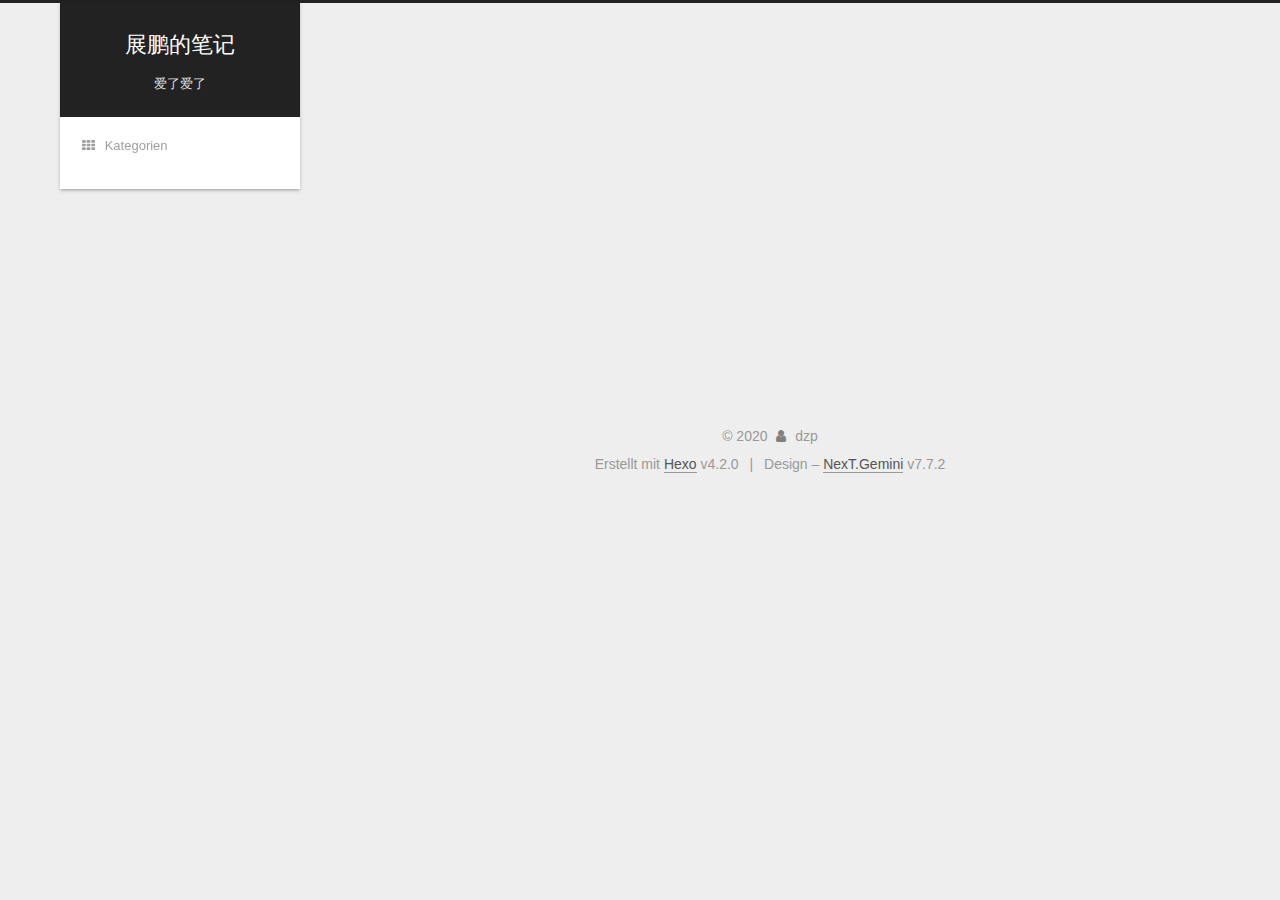
<file: archives/2020/03/index.html>
<!DOCTYPE html>
<html lang="cn">
<head>
  <meta charset="UTF-8">
<meta name="viewport" content="width=device-width, initial-scale=1, maximum-scale=2">
<meta name="theme-color" content="#222">
<meta name="generator" content="Hexo 4.2.0">
  <link rel="apple-touch-icon" sizes="180x180" href="/images/apple-touch-icon-next.png">
  <link rel="icon" type="image/png" sizes="32x32" href="/images/favicon-32x32-next.png">
  <link rel="icon" type="image/png" sizes="16x16" href="/images/favicon-16x16-next.png">
  <link rel="mask-icon" href="/images/logo.svg" color="#222">

<link rel="stylesheet" href="/css/main.css">


<link rel="stylesheet" href="/lib/font-awesome/css/font-awesome.min.css">

<script id="hexo-configurations">
    var NexT = window.NexT || {};
    var CONFIG = {"hostname":"dzpcode.github.io","root":"/","scheme":"Gemini","version":"7.7.2","exturl":false,"sidebar":{"position":"left","display":"post","padding":18,"offset":12,"onmobile":false},"copycode":{"enable":false,"show_result":false,"style":null},"back2top":{"enable":true,"sidebar":false,"scrollpercent":false},"bookmark":{"enable":false,"color":"#222","save":"auto"},"fancybox":false,"mediumzoom":false,"lazyload":false,"pangu":false,"comments":{"style":"tabs","active":null,"storage":true,"lazyload":false,"nav":null},"algolia":{"hits":{"per_page":10},"labels":{"input_placeholder":"Search for Posts","hits_empty":"We didn't find any results for the search: ${query}","hits_stats":"${hits} results found in ${time} ms"}},"localsearch":{"enable":false,"trigger":"auto","top_n_per_article":1,"unescape":false,"preload":false},"motion":{"enable":true,"async":false,"transition":{"post_block":"fadeIn","post_header":"slideDownIn","post_body":"slideDownIn","coll_header":"slideLeftIn","sidebar":"slideUpIn"}}};
  </script>

  <meta name="description" content="博客网站制作学习中">
<meta property="og:type" content="website">
<meta property="og:title" content="展鹏的笔记">
<meta property="og:url" content="http://dzpcode.github.io/archives/2020/03/index.html">
<meta property="og:site_name" content="展鹏的笔记">
<meta property="og:description" content="博客网站制作学习中">
<meta property="og:locale" content="cn">
<meta property="article:author" content="dzp">
<meta name="twitter:card" content="summary">

<link rel="canonical" href="http://dzpcode.github.io/archives/2020/03/">


<script id="page-configurations">
  // https://hexo.io/docs/variables.html
  CONFIG.page = {
    sidebar: "",
    isHome : false,
    isPost : false
  };
</script>

  <title>Archiv | 展鹏的笔记</title>
  






  <noscript>
  <style>
  .use-motion .brand,
  .use-motion .menu-item,
  .sidebar-inner,
  .use-motion .post-block,
  .use-motion .pagination,
  .use-motion .comments,
  .use-motion .post-header,
  .use-motion .post-body,
  .use-motion .collection-header { opacity: initial; }

  .use-motion .site-title,
  .use-motion .site-subtitle {
    opacity: initial;
    top: initial;
  }

  .use-motion .logo-line-before i { left: initial; }
  .use-motion .logo-line-after i { right: initial; }
  </style>
</noscript>

</head>

<body itemscope itemtype="http://schema.org/WebPage">
  <div class="container use-motion">
    <div class="headband"></div>

    <header class="header" itemscope itemtype="http://schema.org/WPHeader">
      <div class="header-inner"><div class="site-brand-container">
  <div class="site-nav-toggle">
    <div class="toggle" aria-label="Navigationsleiste an/ausschalten">
      <span class="toggle-line toggle-line-first"></span>
      <span class="toggle-line toggle-line-middle"></span>
      <span class="toggle-line toggle-line-last"></span>
    </div>
  </div>

  <div class="site-meta">

    <div>
      <a href="/" class="brand" rel="start">
        <span class="logo-line-before"><i></i></span>
        <span class="site-title">展鹏的笔记</span>
        <span class="logo-line-after"><i></i></span>
      </a>
    </div>
        <p class="site-subtitle">爱了爱了</p>
  </div>

  <div class="site-nav-right">
    <div class="toggle popup-trigger">
    </div>
  </div>
</div>


<nav class="site-nav">
  
  <ul id="menu" class="menu">
        <li class="menu-item menu-item-categories">

    <a href="/categories/" rel="section"><i class="fa fa-fw fa-th"></i>Kategorien</a>

  </li>
  </ul>

</nav>
</div>
    </header>

    
  <div class="back-to-top">
    <i class="fa fa-arrow-up"></i>
    <span>0%</span>
  </div>


    <main class="main">
      <div class="main-inner">
        <div class="content-wrap">
          

          <div class="content">
            

  
  
  
  <div class="post-block">
    <div class="posts-collapse">
      <div class="collection-title">
        <span class="collection-header">Öhm..! Insgesamt 2 Artikel. Bleib dran.</span>
      </div>

      
    <div class="collection-year">
      <h1 class="collection-header">2020</h1>
    </div>

  <article itemscope itemtype="http://schema.org/Article">
    <header class="post-header">

      <div class="post-meta">
        <time itemprop="dateCreated"
              datetime="2020-03-28T23:55:28+08:00"
              content="2020-03-28">
          03-28
        </time>
      </div>

      <h2 class="post-title">
          <a class="post-title-link" href="/2020/03/28/myword/" itemprop="url">
            <span itemprop="name">My test title</span>
          </a>
      </h2>

    </header>
  </article>

  <article itemscope itemtype="http://schema.org/Article">
    <header class="post-header">

      <div class="post-meta">
        <time itemprop="dateCreated"
              datetime="2020-03-27T02:45:14+08:00"
              content="2020-03-27">
          03-27
        </time>
      </div>

      <h2 class="post-title">
          <a class="post-title-link" href="/2020/03/27/hello-world/" itemprop="url">
            <span itemprop="name">Hello World</span>
          </a>
      </h2>

    </header>
  </article>


    </div>
  </div>
  
  
  

  



          </div>
          

<script>
  window.addEventListener('tabs:register', () => {
    let activeClass = CONFIG.comments.activeClass;
    if (CONFIG.comments.storage) {
      activeClass = localStorage.getItem('comments_active') || activeClass;
    }
    if (activeClass) {
      let activeTab = document.querySelector(`a[href="#comment-${activeClass}"]`);
      if (activeTab) {
        activeTab.click();
      }
    }
  });
  if (CONFIG.comments.storage) {
    window.addEventListener('tabs:click', event => {
      if (!event.target.matches('.tabs-comment .tab-content .tab-pane')) return;
      let commentClass = event.target.classList[1];
      localStorage.setItem('comments_active', commentClass);
    });
  }
</script>

        </div>
          
  
  <div class="toggle sidebar-toggle">
    <span class="toggle-line toggle-line-first"></span>
    <span class="toggle-line toggle-line-middle"></span>
    <span class="toggle-line toggle-line-last"></span>
  </div>

  <aside class="sidebar">
    <div class="sidebar-inner">

      <ul class="sidebar-nav motion-element">
        <li class="sidebar-nav-toc">
          Inhaltsverzeichnis
        </li>
        <li class="sidebar-nav-overview">
          Übersicht
        </li>
      </ul>

      <!--noindex-->
      <div class="post-toc-wrap sidebar-panel">
      </div>
      <!--/noindex-->

      <div class="site-overview-wrap sidebar-panel">
        <div class="site-author motion-element" itemprop="author" itemscope itemtype="http://schema.org/Person">
  <p class="site-author-name" itemprop="name">dzp</p>
  <div class="site-description" itemprop="description">博客网站制作学习中</div>
</div>
<div class="site-state-wrap motion-element">
  <nav class="site-state">
      <div class="site-state-item site-state-posts">
          <a href="/archives">
          <span class="site-state-item-count">2</span>
          <span class="site-state-item-name">Artikel</span>
        </a>
      </div>
      <div class="site-state-item site-state-categories">
            <a href="/categories/">
          
        <span class="site-state-item-count">2</span>
        <span class="site-state-item-name">Kategorien</span></a>
      </div>
  </nav>
</div>



      </div>

    </div>
  </aside>
  <div id="sidebar-dimmer"></div>


      </div>
    </main>

    <footer class="footer">
      <div class="footer-inner">
        

<div class="copyright">
  
  &copy; 
  <span itemprop="copyrightYear">2020</span>
  <span class="with-love">
    <i class="fa fa-user"></i>
  </span>
  <span class="author" itemprop="copyrightHolder">dzp</span>
</div>
  <div class="powered-by">Erstellt mit  <a href="https://hexo.io/" class="theme-link" rel="noopener" target="_blank">Hexo</a> v4.2.0
  </div>
  <span class="post-meta-divider">|</span>
  <div class="theme-info">Design – <a href="https://theme-next.org/" class="theme-link" rel="noopener" target="_blank">NexT.Gemini</a> v7.7.2
  </div>

        








      </div>
    </footer>
  </div>

  
  <script src="/lib/anime.min.js"></script>
  <script src="/lib/velocity/velocity.min.js"></script>
  <script src="/lib/velocity/velocity.ui.min.js"></script>

<script src="/js/utils.js"></script>

<script src="/js/motion.js"></script>


<script src="/js/schemes/pisces.js"></script>


<script src="/js/next-boot.js"></script>




  















  

  

</body>
</html>
</file>
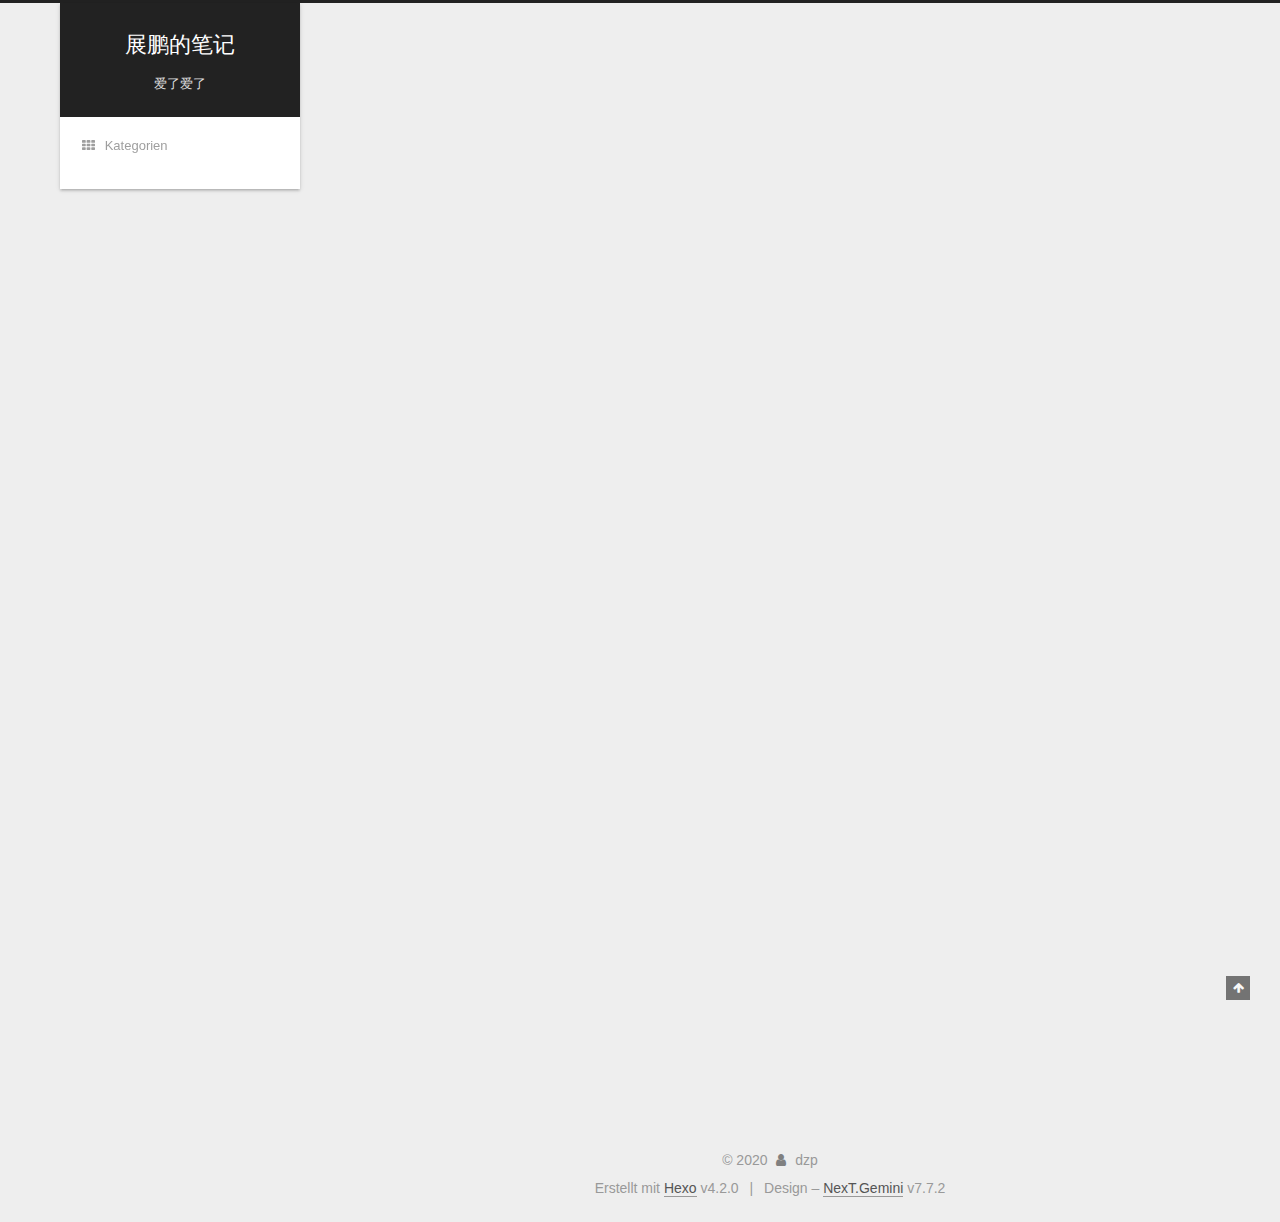
<file: 2020/03/27/hello-world/index.html>
<!DOCTYPE html>
<html lang="cn">
<head>
  <meta charset="UTF-8">
<meta name="viewport" content="width=device-width, initial-scale=1, maximum-scale=2">
<meta name="theme-color" content="#222">
<meta name="generator" content="Hexo 4.2.0">
  <link rel="apple-touch-icon" sizes="180x180" href="/images/apple-touch-icon-next.png">
  <link rel="icon" type="image/png" sizes="32x32" href="/images/favicon-32x32-next.png">
  <link rel="icon" type="image/png" sizes="16x16" href="/images/favicon-16x16-next.png">
  <link rel="mask-icon" href="/images/logo.svg" color="#222">

<link rel="stylesheet" href="/css/main.css">


<link rel="stylesheet" href="/lib/font-awesome/css/font-awesome.min.css">

<script id="hexo-configurations">
    var NexT = window.NexT || {};
    var CONFIG = {"hostname":"dzpcode.github.io","root":"/","scheme":"Gemini","version":"7.7.2","exturl":false,"sidebar":{"position":"left","display":"post","padding":18,"offset":12,"onmobile":false},"copycode":{"enable":false,"show_result":false,"style":null},"back2top":{"enable":true,"sidebar":false,"scrollpercent":false},"bookmark":{"enable":false,"color":"#222","save":"auto"},"fancybox":false,"mediumzoom":false,"lazyload":false,"pangu":false,"comments":{"style":"tabs","active":null,"storage":true,"lazyload":false,"nav":null},"algolia":{"hits":{"per_page":10},"labels":{"input_placeholder":"Search for Posts","hits_empty":"We didn't find any results for the search: ${query}","hits_stats":"${hits} results found in ${time} ms"}},"localsearch":{"enable":false,"trigger":"auto","top_n_per_article":1,"unescape":false,"preload":false},"motion":{"enable":true,"async":false,"transition":{"post_block":"fadeIn","post_header":"slideDownIn","post_body":"slideDownIn","coll_header":"slideLeftIn","sidebar":"slideUpIn"}}};
  </script>

  <meta name="description" content="这是一个记录笔记的博客，我会把我所学的学科的笔记记录于此. Quick StartCreate a new post1$ hexo new &quot;My New Post&quot;  More info: Writing Run server1$ hexo server  More info: Server Generate static files1$ hexo generate  More info: Ge">
<meta property="og:type" content="article">
<meta property="og:title" content="Hello World">
<meta property="og:url" content="http://dzpcode.github.io/2020/03/27/hello-world/index.html">
<meta property="og:site_name" content="展鹏的笔记">
<meta property="og:description" content="这是一个记录笔记的博客，我会把我所学的学科的笔记记录于此. Quick StartCreate a new post1$ hexo new &quot;My New Post&quot;  More info: Writing Run server1$ hexo server  More info: Server Generate static files1$ hexo generate  More info: Ge">
<meta property="og:locale" content="cn">
<meta property="article:published_time" content="2020-03-26T18:45:14.038Z">
<meta property="article:modified_time" content="2020-03-28T18:00:05.125Z">
<meta property="article:author" content="dzp">
<meta name="twitter:card" content="summary">

<link rel="canonical" href="http://dzpcode.github.io/2020/03/27/hello-world/">


<script id="page-configurations">
  // https://hexo.io/docs/variables.html
  CONFIG.page = {
    sidebar: "",
    isHome : false,
    isPost : true
  };
</script>

  <title>Hello World | 展鹏的笔记</title>
  






  <noscript>
  <style>
  .use-motion .brand,
  .use-motion .menu-item,
  .sidebar-inner,
  .use-motion .post-block,
  .use-motion .pagination,
  .use-motion .comments,
  .use-motion .post-header,
  .use-motion .post-body,
  .use-motion .collection-header { opacity: initial; }

  .use-motion .site-title,
  .use-motion .site-subtitle {
    opacity: initial;
    top: initial;
  }

  .use-motion .logo-line-before i { left: initial; }
  .use-motion .logo-line-after i { right: initial; }
  </style>
</noscript>

</head>

<body itemscope itemtype="http://schema.org/WebPage">
  <div class="container use-motion">
    <div class="headband"></div>

    <header class="header" itemscope itemtype="http://schema.org/WPHeader">
      <div class="header-inner"><div class="site-brand-container">
  <div class="site-nav-toggle">
    <div class="toggle" aria-label="Navigationsleiste an/ausschalten">
      <span class="toggle-line toggle-line-first"></span>
      <span class="toggle-line toggle-line-middle"></span>
      <span class="toggle-line toggle-line-last"></span>
    </div>
  </div>

  <div class="site-meta">

    <div>
      <a href="/" class="brand" rel="start">
        <span class="logo-line-before"><i></i></span>
        <span class="site-title">展鹏的笔记</span>
        <span class="logo-line-after"><i></i></span>
      </a>
    </div>
        <p class="site-subtitle">爱了爱了</p>
  </div>

  <div class="site-nav-right">
    <div class="toggle popup-trigger">
    </div>
  </div>
</div>


<nav class="site-nav">
  
  <ul id="menu" class="menu">
        <li class="menu-item menu-item-categories">

    <a href="/categories/" rel="section"><i class="fa fa-fw fa-th"></i>Kategorien</a>

  </li>
  </ul>

</nav>
</div>
    </header>

    
  <div class="back-to-top">
    <i class="fa fa-arrow-up"></i>
    <span>0%</span>
  </div>


    <main class="main">
      <div class="main-inner">
        <div class="content-wrap">
          

          <div class="content">
            

  <div class="posts-expand">
      
  
  
  <article itemscope itemtype="http://schema.org/Article" class="post-block " lang="cn">
    <link itemprop="mainEntityOfPage" href="http://dzpcode.github.io/2020/03/27/hello-world/">

    <span hidden itemprop="author" itemscope itemtype="http://schema.org/Person">
      <meta itemprop="image" content="/images/avatar.gif">
      <meta itemprop="name" content="dzp">
      <meta itemprop="description" content="博客网站制作学习中">
    </span>

    <span hidden itemprop="publisher" itemscope itemtype="http://schema.org/Organization">
      <meta itemprop="name" content="展鹏的笔记">
    </span>
      <header class="post-header">
        <h1 class="post-title" itemprop="name headline">
          Hello World
        </h1>

        <div class="post-meta">
            <span class="post-meta-item">
              <span class="post-meta-item-icon">
                <i class="fa fa-calendar-o"></i>
              </span>
              <span class="post-meta-item-text">Veröffentlicht am</span>

              <time title="Erstellt: 2020-03-27 02:45:14" itemprop="dateCreated datePublished" datetime="2020-03-27T02:45:14+08:00">2020-03-27</time>
            </span>
              <span class="post-meta-item">
                <span class="post-meta-item-icon">
                  <i class="fa fa-calendar-check-o"></i>
                </span>
                <span class="post-meta-item-text">Bearbeitet am</span>
                <time title="Geändert am: 2020-03-29 02:00:05" itemprop="dateModified" datetime="2020-03-29T02:00:05+08:00">2020-03-29</time>
              </span>
            <span class="post-meta-item">
              <span class="post-meta-item-icon">
                <i class="fa fa-folder-o"></i>
              </span>
              <span class="post-meta-item-text">in</span>
                <span itemprop="about" itemscope itemtype="http://schema.org/Thing">
                  <a href="/categories/hello-word/" itemprop="url" rel="index"><span itemprop="name">hello word</span></a>
                </span>
            </span>

          

        </div>
      </header>

    
    
    
    <div class="post-body" itemprop="articleBody">

      
        <p>这是一个记录笔记的博客，我会把我所学的学科的笔记记录于此.</p>
<h2 id=""><a href="#" class="headerlink" title=""></a></h2><h2 id="Quick-Start"><a href="#Quick-Start" class="headerlink" title="Quick Start"></a>Quick Start</h2><h3 id="Create-a-new-post"><a href="#Create-a-new-post" class="headerlink" title="Create a new post"></a>Create a new post</h3><figure class="highlight bash"><table><tr><td class="gutter"><pre><span class="line">1</span><br></pre></td><td class="code"><pre><span class="line">$ hexo new <span class="string">"My New Post"</span></span><br></pre></td></tr></table></figure>

<p>More info: <a href="https://hexo.io/docs/writing.html" target="_blank" rel="noopener">Writing</a></p>
<h3 id="Run-server"><a href="#Run-server" class="headerlink" title="Run server"></a>Run server</h3><figure class="highlight bash"><table><tr><td class="gutter"><pre><span class="line">1</span><br></pre></td><td class="code"><pre><span class="line">$ hexo server</span><br></pre></td></tr></table></figure>

<p>More info: <a href="https://hexo.io/docs/server.html" target="_blank" rel="noopener">Server</a></p>
<h3 id="Generate-static-files"><a href="#Generate-static-files" class="headerlink" title="Generate static files"></a>Generate static files</h3><figure class="highlight bash"><table><tr><td class="gutter"><pre><span class="line">1</span><br></pre></td><td class="code"><pre><span class="line">$ hexo generate</span><br></pre></td></tr></table></figure>

<p>More info: <a href="https://hexo.io/docs/generating.html" target="_blank" rel="noopener">Generating</a></p>
<h3 id="Deploy-to-remote-sites"><a href="#Deploy-to-remote-sites" class="headerlink" title="Deploy to remote sites"></a>Deploy to remote sites</h3><figure class="highlight bash"><table><tr><td class="gutter"><pre><span class="line">1</span><br></pre></td><td class="code"><pre><span class="line">$ hexo deploy</span><br></pre></td></tr></table></figure>

<p>More info: <a href="https://hexo.io/docs/one-command-deployment.html" target="_blank" rel="noopener">Deployment</a></p>

    </div>

    
    
    

      <footer class="post-footer">

        


        
    <div class="post-nav">
      <div class="post-nav-item"></div>
      <div class="post-nav-item">
    <a href="/2020/03/28/myword/" rel="next" title="My test title">
      My test title <i class="fa fa-chevron-right"></i>
    </a></div>
    </div>
      </footer>
    
  </article>
  
  
  

  </div>


          </div>
          

<script>
  window.addEventListener('tabs:register', () => {
    let activeClass = CONFIG.comments.activeClass;
    if (CONFIG.comments.storage) {
      activeClass = localStorage.getItem('comments_active') || activeClass;
    }
    if (activeClass) {
      let activeTab = document.querySelector(`a[href="#comment-${activeClass}"]`);
      if (activeTab) {
        activeTab.click();
      }
    }
  });
  if (CONFIG.comments.storage) {
    window.addEventListener('tabs:click', event => {
      if (!event.target.matches('.tabs-comment .tab-content .tab-pane')) return;
      let commentClass = event.target.classList[1];
      localStorage.setItem('comments_active', commentClass);
    });
  }
</script>

        </div>
          
  
  <div class="toggle sidebar-toggle">
    <span class="toggle-line toggle-line-first"></span>
    <span class="toggle-line toggle-line-middle"></span>
    <span class="toggle-line toggle-line-last"></span>
  </div>

  <aside class="sidebar">
    <div class="sidebar-inner">

      <ul class="sidebar-nav motion-element">
        <li class="sidebar-nav-toc">
          Inhaltsverzeichnis
        </li>
        <li class="sidebar-nav-overview">
          Übersicht
        </li>
      </ul>

      <!--noindex-->
      <div class="post-toc-wrap sidebar-panel">
          <div class="post-toc motion-element"><ol class="nav"><li class="nav-item nav-level-2"><a class="nav-link" href="#"><span class="nav-number">1.</span> <span class="nav-text"></span></a></li><li class="nav-item nav-level-2"><a class="nav-link" href="#Quick-Start"><span class="nav-number">2.</span> <span class="nav-text">Quick Start</span></a><ol class="nav-child"><li class="nav-item nav-level-3"><a class="nav-link" href="#Create-a-new-post"><span class="nav-number">2.1.</span> <span class="nav-text">Create a new post</span></a></li><li class="nav-item nav-level-3"><a class="nav-link" href="#Run-server"><span class="nav-number">2.2.</span> <span class="nav-text">Run server</span></a></li><li class="nav-item nav-level-3"><a class="nav-link" href="#Generate-static-files"><span class="nav-number">2.3.</span> <span class="nav-text">Generate static files</span></a></li><li class="nav-item nav-level-3"><a class="nav-link" href="#Deploy-to-remote-sites"><span class="nav-number">2.4.</span> <span class="nav-text">Deploy to remote sites</span></a></li></ol></li></ol></div>
      </div>
      <!--/noindex-->

      <div class="site-overview-wrap sidebar-panel">
        <div class="site-author motion-element" itemprop="author" itemscope itemtype="http://schema.org/Person">
  <p class="site-author-name" itemprop="name">dzp</p>
  <div class="site-description" itemprop="description">博客网站制作学习中</div>
</div>
<div class="site-state-wrap motion-element">
  <nav class="site-state">
      <div class="site-state-item site-state-posts">
          <a href="/archives">
          <span class="site-state-item-count">2</span>
          <span class="site-state-item-name">Artikel</span>
        </a>
      </div>
      <div class="site-state-item site-state-categories">
            <a href="/categories/">
          
        <span class="site-state-item-count">2</span>
        <span class="site-state-item-name">Kategorien</span></a>
      </div>
  </nav>
</div>



      </div>

    </div>
  </aside>
  <div id="sidebar-dimmer"></div>


      </div>
    </main>

    <footer class="footer">
      <div class="footer-inner">
        

<div class="copyright">
  
  &copy; 
  <span itemprop="copyrightYear">2020</span>
  <span class="with-love">
    <i class="fa fa-user"></i>
  </span>
  <span class="author" itemprop="copyrightHolder">dzp</span>
</div>
  <div class="powered-by">Erstellt mit  <a href="https://hexo.io/" class="theme-link" rel="noopener" target="_blank">Hexo</a> v4.2.0
  </div>
  <span class="post-meta-divider">|</span>
  <div class="theme-info">Design – <a href="https://theme-next.org/" class="theme-link" rel="noopener" target="_blank">NexT.Gemini</a> v7.7.2
  </div>

        








      </div>
    </footer>
  </div>

  
  <script src="/lib/anime.min.js"></script>
  <script src="/lib/velocity/velocity.min.js"></script>
  <script src="/lib/velocity/velocity.ui.min.js"></script>

<script src="/js/utils.js"></script>

<script src="/js/motion.js"></script>


<script src="/js/schemes/pisces.js"></script>


<script src="/js/next-boot.js"></script>




  















  

  

</body>
</html>
</file>
<file: css/main.css>
:root {
  --body-bg-color: #eee;
  --content-bg-color: #fff;
  --card-bg-color: #f5f5f5;
  --text-color: #555;
  --link-color: #555;
  --link-hover-color: #222;
  --brand-color: #fff;
  --brand-hover-color: #fff;
  --table-row-odd-bg-color: #f9f9f9;
  --table-row-hover-bg-color: #f5f5f5;
  --menu-item-bg-color: #f5f5f5;
}
html {
  line-height: 1.15; /* 1 */
  -webkit-text-size-adjust: 100%; /* 2 */
}
body {
  margin: 0;
}
main {
  display: block;
}
h1 {
  font-size: 2em;
  margin: 0.67em 0;
}
hr {
  box-sizing: content-box; /* 1 */
  height: 0; /* 1 */
  overflow: visible; /* 2 */
}
pre {
  font-family: monospace, monospace; /* 1 */
  font-size: 1em; /* 2 */
}
a {
  background: transparent;
}
abbr[title] {
  border-bottom: none; /* 1 */
  text-decoration: underline; /* 2 */
  text-decoration: underline dotted; /* 2 */
}
b,
strong {
  font-weight: bolder;
}
code,
kbd,
samp {
  font-family: monospace, monospace; /* 1 */
  font-size: 1em; /* 2 */
}
small {
  font-size: 80%;
}
sub,
sup {
  font-size: 75%;
  line-height: 0;
  position: relative;
  vertical-align: baseline;
}
sub {
  bottom: -0.25em;
}
sup {
  top: -0.5em;
}
img {
  border-style: none;
}
button,
input,
optgroup,
select,
textarea {
  font-family: inherit; /* 1 */
  font-size: 100%; /* 1 */
  line-height: 1.15; /* 1 */
  margin: 0; /* 2 */
}
button,
input {
/* 1 */
  overflow: visible;
}
button,
select {
/* 1 */
  text-transform: none;
}
button,
[type='button'],
[type='reset'],
[type='submit'] {
  -webkit-appearance: button;
}
button::-moz-focus-inner,
[type='button']::-moz-focus-inner,
[type='reset']::-moz-focus-inner,
[type='submit']::-moz-focus-inner {
  border-style: none;
  padding: 0;
}
button:-moz-focusring,
[type='button']:-moz-focusring,
[type='reset']:-moz-focusring,
[type='submit']:-moz-focusring {
  outline: 1px dotted ButtonText;
}
fieldset {
  padding: 0.35em 0.75em 0.625em;
}
legend {
  box-sizing: border-box; /* 1 */
  color: inherit; /* 2 */
  display: table; /* 1 */
  max-width: 100%; /* 1 */
  padding: 0; /* 3 */
  white-space: normal; /* 1 */
}
progress {
  vertical-align: baseline;
}
textarea {
  overflow: auto;
}
[type='checkbox'],
[type='radio'] {
  box-sizing: border-box; /* 1 */
  padding: 0; /* 2 */
}
[type='number']::-webkit-inner-spin-button,
[type='number']::-webkit-outer-spin-button {
  height: auto;
}
[type='search'] {
  outline-offset: -2px; /* 2 */
  -webkit-appearance: textfield; /* 1 */
}
[type='search']::-webkit-search-decoration {
  -webkit-appearance: none;
}
::-webkit-file-upload-button {
  font: inherit; /* 2 */
  -webkit-appearance: button; /* 1 */
}
details {
  display: block;
}
summary {
  display: list-item;
}
template {
  display: none;
}
[hidden] {
  display: none;
}
::selection {
  background: #262a30;
  color: #fff;
}
html,
body {
  height: 100%;
}
body {
  background: var(--body-bg-color);
  color: var(--text-color);
  font-family: 'Lato', "PingFang SC", "Microsoft YaHei", sans-serif;
  font-size: 1em;
  line-height: 2;
}
@media (max-width: 991px) {
  body {
    padding-left: 0 !important;
    padding-right: 0 !important;
  }
}
h1,
h2,
h3,
h4,
h5,
h6 {
  font-family: 'Lato', "PingFang SC", "Microsoft YaHei", sans-serif;
  font-weight: bold;
  line-height: 1.5;
  margin: 20px 0 15px;
}
h1 {
  font-size: 1.5em;
}
h2 {
  font-size: 1.375em;
}
h3 {
  font-size: 1.25em;
}
h4 {
  font-size: 1.125em;
}
h5 {
  font-size: 1em;
}
h6 {
  font-size: 0.875em;
}
p {
  margin: 0 0 20px 0;
}
a,
span.exturl {
  border-bottom: 1px solid #999;
  color: var(--link-color);
  outline: 0;
  text-decoration: none;
  overflow-wrap: break-word;
  word-wrap: break-word;
  cursor: pointer;
}
a:hover,
span.exturl:hover {
  border-bottom-color: var(--link-hover-color);
  color: var(--link-hover-color);
}
iframe,
img,
video {
  display: block;
  margin-left: auto;
  margin-right: auto;
  max-width: 100%;
}
hr {
  background-image: repeating-linear-gradient(-45deg, #ddd, #ddd 4px, transparent 4px, transparent 8px);
  border: 0;
  height: 3px;
  margin: 40px 0;
}
blockquote {
  border-left: 4px solid #ddd;
  color: #666;
  margin: 0;
  padding: 0 15px;
}
blockquote cite::before {
  content: '-';
  padding: 0 5px;
}
dt {
  font-weight: bold;
}
dd {
  margin: 0;
  padding: 0;
}
kbd {
  background-color: #f5f5f5;
  background-image: linear-gradient(#eee, #fff, #eee);
  border: 1px solid #ccc;
  border-radius: 0.2em;
  box-shadow: 0.1em 0.1em 0.2em rgba(0,0,0,0.1);
  font-family: inherit;
  padding: 0.1em 0.3em;
  white-space: nowrap;
}
.table-container {
  overflow: auto;
}
table {
  border-collapse: collapse;
  border-spacing: 0;
  font-size: 0.875em;
  margin: 0 0 20px 0;
  width: 100%;
}
tbody tr:nth-of-type(odd) {
  background: var(--table-row-odd-bg-color);
}
tbody tr:hover {
  background: var(--table-row-hover-bg-color);
}
caption,
th,
td {
  font-weight: normal;
  padding: 8px;
  text-align: left;
  vertical-align: middle;
}
th,
td {
  border: 1px solid #ddd;
  border-bottom: 3px solid #ddd;
}
th {
  font-weight: 700;
  padding-bottom: 10px;
}
td {
  border-bottom-width: 1px;
}
.btn {
  background: #fff;
  border: 2px solid #555;
  border-radius: 2px;
  color: #555;
  display: inline-block;
  font-size: 0.875em;
  line-height: 2;
  padding: 0 20px;
  text-decoration: none;
  transition-property: background-color;
  transition-delay: 0s;
  transition-duration: 0.2s;
  transition-timing-function: ease-in-out;
}
.btn:hover {
  background: #222;
  border-color: #222;
  color: #fff;
}
.btn + .btn {
  margin: 0 0 8px 8px;
}
.btn .fa-fw {
  text-align: left;
  width: 1.285714285714286em;
}
.toggle {
  line-height: 0;
}
.toggle .toggle-line {
  background: #fff;
  display: inline-block;
  height: 2px;
  left: 0;
  position: relative;
  top: 0;
  transition: all 0.4s;
  vertical-align: top;
  width: 100%;
}
.toggle .toggle-line:not(:first-child) {
  margin-top: 3px;
}
.toggle.toggle-arrow .toggle-line-first {
  left: 50%;
  top: 2px;
  transform: rotate(45deg);
  width: 50%;
}
.toggle.toggle-arrow .toggle-line-middle {
  left: 2px;
  width: 90%;
}
.toggle.toggle-arrow .toggle-line-last {
  left: 50%;
  top: -2px;
  transform: rotate(-45deg);
  width: 50%;
}
.toggle.toggle-close .toggle-line-first {
  transform: rotate(-45deg);
  top: 5px;
}
.toggle.toggle-close .toggle-line-middle {
  opacity: 0;
}
.toggle.toggle-close .toggle-line-last {
  transform: rotate(45deg);
  top: -5px;
}
.highlight,
pre {
  background: #f7f7f7;
  color: #4d4d4c;
  line-height: 1.6;
  margin: 0 auto 20px;
}
pre,
code {
  font-family: consolas, Menlo, monospace, "PingFang SC", "Microsoft YaHei";
}
code {
  background: #eee;
  border-radius: 3px;
  color: #555;
  padding: 2px 4px;
  overflow-wrap: break-word;
  word-wrap: break-word;
}
.highlight *::selection {
  background: #d6d6d6;
}
.highlight pre {
  border: 0;
  margin: 0;
  padding: 10px 0;
}
.highlight table {
  border: 0;
  margin: 0;
  width: auto;
}
.highlight td {
  border: 0;
  padding: 0;
}
.highlight figcaption {
  background: #eee;
  color: #4d4d4c;
  display: flex;
  font-size: 0.875em;
  justify-content: space-between;
  line-height: 1.2;
  padding: 0.5em;
}
.highlight figcaption a {
  color: #4d4d4c;
}
.highlight figcaption a:hover {
  border-bottom-color: #4d4d4c;
}
.highlight .gutter {
  -moz-user-select: none;
  -ms-user-select: none;
  -webkit-user-select: none;
  user-select: none;
}
.highlight .gutter pre {
  background: #eff2f3;
  color: #869194;
  padding-left: 10px;
  padding-right: 10px;
  text-align: right;
}
.highlight .code pre {
  background: #f7f7f7;
  padding-left: 10px;
  width: 100%;
}
.gist table {
  width: auto;
}
.gist table td {
  border: 0;
}
pre {
  overflow: auto;
  padding: 10px;
}
pre code {
  background: none;
  color: #4d4d4c;
  font-size: 0.875em;
  padding: 0;
  text-shadow: none;
}
pre .deletion {
  background: #fdd;
}
pre .addition {
  background: #dfd;
}
pre .meta {
  color: #eab700;
  -moz-user-select: none;
  -ms-user-select: none;
  -webkit-user-select: none;
  user-select: none;
}
pre .comment {
  color: #8e908c;
}
pre .variable,
pre .attribute,
pre .tag,
pre .name,
pre .regexp,
pre .ruby .constant,
pre .xml .tag .title,
pre .xml .pi,
pre .xml .doctype,
pre .html .doctype,
pre .css .id,
pre .css .class,
pre .css .pseudo {
  color: #c82829;
}
pre .number,
pre .preprocessor,
pre .built_in,
pre .builtin-name,
pre .literal,
pre .params,
pre .constant,
pre .command {
  color: #f5871f;
}
pre .ruby .class .title,
pre .css .rules .attribute,
pre .string,
pre .symbol,
pre .value,
pre .inheritance,
pre .header,
pre .ruby .symbol,
pre .xml .cdata,
pre .special,
pre .formula {
  color: #718c00;
}
pre .title,
pre .css .hexcolor {
  color: #3e999f;
}
pre .function,
pre .python .decorator,
pre .python .title,
pre .ruby .function .title,
pre .ruby .title .keyword,
pre .perl .sub,
pre .javascript .title,
pre .coffeescript .title {
  color: #4271ae;
}
pre .keyword,
pre .javascript .function {
  color: #8959a8;
}
.blockquote-center {
  border-left: none;
  margin: 40px 0;
  padding: 0;
  position: relative;
  text-align: center;
}
.blockquote-center::before,
.blockquote-center::after {
  background-repeat: no-repeat;
  background-size: 22px 22px;
  content: ' ';
  display: block;
  height: 24px;
  opacity: 0.2;
  position: absolute;
  width: 100%;
}
.blockquote-center::before {
  background-image: url("../images/quote-l.svg");
  background-position: 0 -6px;
  border-top: 1px solid #ccc;
  top: -20px;
}
.blockquote-center::after {
  background-image: url("../images/quote-r.svg");
  background-position: 100% 8px;
  border-bottom: 1px solid #ccc;
  bottom: -20px;
}
.blockquote-center p,
.blockquote-center div {
  text-align: center;
}
.post-body .group-picture img {
  margin: 0 auto;
  padding: 0 3px;
}
.group-picture-row {
  margin-bottom: 6px;
  overflow: hidden;
}
.group-picture-column {
  float: left;
  margin-bottom: 10px;
}
.post-body .label {
  color: #555;
  display: inline;
  padding: 0 2px;
}
.post-body .label.default {
  background: #f0f0f0;
}
.post-body .label.primary {
  background: #efe6f7;
}
.post-body .label.info {
  background: #e5f2f8;
}
.post-body .label.success {
  background: #e7f4e9;
}
.post-body .label.warning {
  background: #fcf6e1;
}
.post-body .label.danger {
  background: #fae8eb;
}
.post-body .tabs {
  margin-bottom: 20px;
}
.post-body .tabs,
.tabs-comment {
  display: block;
  padding-top: 10px;
  position: relative;
}
.post-body .tabs ul.nav-tabs,
.tabs-comment ul.nav-tabs {
  display: flex;
  flex-wrap: wrap;
  margin: 0;
  margin-bottom: -1px;
  padding: 0;
}
@media (max-width: 413px) {
  .post-body .tabs ul.nav-tabs,
  .tabs-comment ul.nav-tabs {
    display: block;
    margin-bottom: 5px;
  }
}
.post-body .tabs ul.nav-tabs li.tab,
.tabs-comment ul.nav-tabs li.tab {
  border-bottom: 1px solid #ddd;
  border-left: 1px solid transparent;
  border-right: 1px solid transparent;
  border-top: 3px solid transparent;
  flex-grow: 1;
  list-style-type: none;
  border-radius: 0 0 0 0;
}
@media (max-width: 413px) {
  .post-body .tabs ul.nav-tabs li.tab,
  .tabs-comment ul.nav-tabs li.tab {
    border-bottom: 1px solid transparent;
    border-left: 3px solid transparent;
    border-right: 1px solid transparent;
    border-top: 1px solid transparent;
  }
}
@media (max-width: 413px) {
  .post-body .tabs ul.nav-tabs li.tab,
  .tabs-comment ul.nav-tabs li.tab {
    border-radius: 0;
  }
}
.post-body .tabs ul.nav-tabs li.tab a,
.tabs-comment ul.nav-tabs li.tab a {
  border-bottom: initial;
  display: block;
  line-height: 1.8;
  outline: 0;
  padding: 0.25em 0.75em;
  text-align: center;
  transition-delay: 0s;
  transition-duration: 0.2s;
  transition-timing-function: ease-out;
}
.post-body .tabs ul.nav-tabs li.tab a i,
.tabs-comment ul.nav-tabs li.tab a i {
  width: 1.285714285714286em;
}
.post-body .tabs ul.nav-tabs li.tab.active,
.tabs-comment ul.nav-tabs li.tab.active {
  border-bottom: 1px solid transparent;
  border-left: 1px solid #ddd;
  border-right: 1px solid #ddd;
  border-top: 3px solid #fc6423;
}
@media (max-width: 413px) {
  .post-body .tabs ul.nav-tabs li.tab.active,
  .tabs-comment ul.nav-tabs li.tab.active {
    border-bottom: 1px solid #ddd;
    border-left: 3px solid #fc6423;
    border-right: 1px solid #ddd;
    border-top: 1px solid #ddd;
  }
}
.post-body .tabs ul.nav-tabs li.tab.active a,
.tabs-comment ul.nav-tabs li.tab.active a {
  color: var(--link-color);
  cursor: default;
}
.post-body .tabs .tab-content .tab-pane,
.tabs-comment .tab-content .tab-pane {
  border: 1px solid #ddd;
  border-top: 0;
  padding: 20px 20px 0 20px;
  border-radius: 0;
}
.post-body .tabs .tab-content .tab-pane:not(.active),
.tabs-comment .tab-content .tab-pane:not(.active) {
  display: none;
}
.post-body .tabs .tab-content .tab-pane.active,
.tabs-comment .tab-content .tab-pane.active {
  display: block;
}
.post-body .tabs .tab-content .tab-pane.active:nth-of-type(1),
.tabs-comment .tab-content .tab-pane.active:nth-of-type(1) {
  border-radius: 0 0 0 0;
}
@media (max-width: 413px) {
  .post-body .tabs .tab-content .tab-pane.active:nth-of-type(1),
  .tabs-comment .tab-content .tab-pane.active:nth-of-type(1) {
    border-radius: 0;
  }
}
.post-body .note {
  border-radius: 3px;
  margin-bottom: 20px;
  padding: 15px;
  position: relative;
  border: 1px solid #eee;
  border-left-width: 5px;
}
.post-body .note h2,
.post-body .note h3,
.post-body .note h4,
.post-body .note h5,
.post-body .note h6 {
  margin-top: 0;
  border-bottom: initial;
  margin-bottom: 0;
  padding-top: 0;
}
.post-body .note p:first-child,
.post-body .note ul:first-child,
.post-body .note ol:first-child,
.post-body .note table:first-child,
.post-body .note pre:first-child,
.post-body .note blockquote:first-child,
.post-body .note img:first-child {
  margin-top: 0;
}
.post-body .note p:last-child,
.post-body .note ul:last-child,
.post-body .note ol:last-child,
.post-body .note table:last-child,
.post-body .note pre:last-child,
.post-body .note blockquote:last-child,
.post-body .note img:last-child {
  margin-bottom: 0;
}
.post-body .note.default {
  border-left-color: #777;
}
.post-body .note.default h2,
.post-body .note.default h3,
.post-body .note.default h4,
.post-body .note.default h5,
.post-body .note.default h6 {
  color: #777;
}
.post-body .note.primary {
  border-left-color: #6f42c1;
}
.post-body .note.primary h2,
.post-body .note.primary h3,
.post-body .note.primary h4,
.post-body .note.primary h5,
.post-body .note.primary h6 {
  color: #6f42c1;
}
.post-body .note.info {
  border-left-color: #428bca;
}
.post-body .note.info h2,
.post-body .note.info h3,
.post-body .note.info h4,
.post-body .note.info h5,
.post-body .note.info h6 {
  color: #428bca;
}
.post-body .note.success {
  border-left-color: #5cb85c;
}
.post-body .note.success h2,
.post-body .note.success h3,
.post-body .note.success h4,
.post-body .note.success h5,
.post-body .note.success h6 {
  color: #5cb85c;
}
.post-body .note.warning {
  border-left-color: #f0ad4e;
}
.post-body .note.warning h2,
.post-body .note.warning h3,
.post-body .note.warning h4,
.post-body .note.warning h5,
.post-body .note.warning h6 {
  color: #f0ad4e;
}
.post-body .note.danger {
  border-left-color: #d9534f;
}
.post-body .note.danger h2,
.post-body .note.danger h3,
.post-body .note.danger h4,
.post-body .note.danger h5,
.post-body .note.danger h6 {
  color: #d9534f;
}
.pagination .prev,
.pagination .next,
.pagination .page-number,
.pagination .space {
  display: inline-block;
  margin: 0 10px;
  padding: 0 11px;
  position: relative;
  top: -1px;
}
@media (max-width: 767px) {
  .pagination .prev,
  .pagination .next,
  .pagination .page-number,
  .pagination .space {
    margin: 0 5px;
  }
}
.pagination {
  border-top: 1px solid #eee;
  margin: 120px 0 0;
  text-align: center;
}
.pagination .prev,
.pagination .next,
.pagination .page-number {
  border-bottom: 0;
  border-top: 1px solid #eee;
  transition-property: border-color;
  transition-delay: 0s;
  transition-duration: 0.2s;
  transition-timing-function: ease-in-out;
}
.pagination .prev:hover,
.pagination .next:hover,
.pagination .page-number:hover {
  border-top-color: #222;
}
.pagination .space {
  margin: 0;
  padding: 0;
}
.pagination .prev {
  margin-left: 0;
}
.pagination .next {
  margin-right: 0;
}
.pagination .page-number.current {
  background: #ccc;
  border-top-color: #ccc;
  color: #fff;
}
@media (max-width: 767px) {
  .pagination {
    border-top: none;
  }
  .pagination .prev,
  .pagination .next,
  .pagination .page-number {
    border-bottom: 1px solid #eee;
    border-top: 0;
    margin-bottom: 10px;
    padding: 0 10px;
  }
  .pagination .prev:hover,
  .pagination .next:hover,
  .pagination .page-number:hover {
    border-bottom-color: #222;
  }
}
.comments {
  margin: 60px 20px 0;
  overflow: hidden;
}
.comment-button-group {
  display: flex;
  flex-wrap: wrap-reverse;
  justify-content: center;
  margin: 1em 0;
}
.comment-button-group .comment-button {
  margin: 0.1em 0.2em;
}
.comment-button-group .comment-button.active {
  background: #222;
  border-color: #222;
  color: #fff;
}
.comment-position {
  display: none;
}
.comment-position.active {
  display: block;
}
.tabs-comment {
  background: var(--content-bg-color);
  margin-top: 4em;
  padding-top: 0;
}
.tabs-comment .comments {
  border: 0;
  box-shadow: none;
  margin-top: 0;
  padding-top: 0;
}
.container {
  min-height: 100%;
  position: relative;
}
.main-inner {
  margin: 0 auto;
  width: calc(100% - 20px);
}
@media (min-width: 1200px) {
  .main-inner {
    width: 1160px;
  }
}
@media (min-width: 1600px) {
  .main-inner {
    width: 73%;
  }
}
.header {
  background: transparent;
}
.header-inner {
  margin: 0 auto;
  width: calc(100% - 20px);
}
@media (min-width: 1200px) {
  .header-inner {
    width: 1160px;
  }
}
@media (min-width: 1600px) {
  .header-inner {
    width: 73%;
  }
}
.site-brand-container {
  display: flex;
  flex-shrink: 0;
  padding: 0 10px;
}
.headband {
  background: #222;
  height: 3px;
}
.site-meta {
  flex-grow: 1;
  text-align: center;
}
@media (max-width: 767px) {
  .site-meta {
    text-align: center;
  }
}
.brand {
  border-bottom: none;
  color: var(--brand-color);
  display: inline-block;
  line-height: 1.375em;
  padding: 0 40px;
  position: relative;
}
.brand:hover {
  color: var(--brand-hover-color);
}
.site-title {
  display: inline-block;
  font-family: 'Lato', "PingFang SC", "Microsoft YaHei", sans-serif;
  font-size: 1.375em;
  font-weight: normal;
  line-height: 1.5;
  vertical-align: top;
}
.site-subtitle {
  color: #ddd;
  font-size: 0.8125em;
  margin: 10px 0;
}
.use-motion .brand {
  opacity: 0;
}
.use-motion .site-title,
.use-motion .site-subtitle,
.use-motion .custom-logo-image {
  opacity: 0;
  position: relative;
  top: -10px;
}
.site-nav-toggle,
.site-nav-right {
  display: none;
}
@media (max-width: 767px) {
  .site-nav-toggle,
  .site-nav-right {
    display: flex;
    flex-direction: column;
    justify-content: center;
  }
}
.site-nav-toggle .toggle,
.site-nav-right .toggle {
  color: var(--text-color);
  padding: 10px;
  width: 22px;
}
.site-nav-toggle .toggle .toggle-line,
.site-nav-right .toggle .toggle-line {
  background: var(--text-color);
  border-radius: 1px;
}
.site-nav {
  display: block;
}
@media (max-width: 767px) {
  .site-nav {
    clear: both;
    display: none;
  }
}
.site-nav.site-nav-on {
  display: block;
}
.menu {
  margin-top: 20px;
  padding-left: 0;
  text-align: center;
}
.menu-item {
  display: inline-block;
  list-style: none;
  margin: 0 10px;
}
@media (max-width: 767px) {
  .menu-item {
    display: block;
    margin-top: 10px;
  }
  .menu-item.menu-item-search {
    display: none;
  }
}
.menu-item a,
.menu-item span.exturl {
  border-bottom: 0;
  display: block;
  font-size: 0.8125em;
  transition-property: border-color;
  transition-delay: 0s;
  transition-duration: 0.2s;
  transition-timing-function: ease-in-out;
}
@media (hover: none) {
  .menu-item a:hover,
  .menu-item span.exturl:hover {
    border-bottom-color: transparent !important;
  }
}
.menu-item .fa {
  margin-right: 8px;
}
.menu-item .badge {
  display: inline-block;
  font-weight: bold;
  line-height: 1;
  margin-left: 0.35em;
  margin-top: 0.35em;
  text-align: center;
  white-space: nowrap;
}
@media (max-width: 767px) {
  .menu-item .badge {
    float: right;
    margin-left: 0;
  }
}
.menu-item-active a,
.menu .menu-item a:hover,
.menu .menu-item span.exturl:hover {
  background: var(--menu-item-bg-color);
}
.use-motion .menu-item {
  opacity: 0;
}
.sidebar {
  background: #222;
  bottom: 0;
  box-shadow: inset 0 2px 6px #000;
  position: fixed;
  top: 0;
}
@media (max-width: 991px) {
  .sidebar {
    display: none;
  }
}
.sidebar-inner {
  color: #999;
  padding: 18px 10px;
  text-align: center;
}
.cc-license {
  margin-top: 10px;
  text-align: center;
}
.cc-license .cc-opacity {
  border-bottom: none;
  opacity: 0.7;
}
.cc-license .cc-opacity:hover {
  opacity: 0.9;
}
.cc-license img {
  display: inline-block;
}
.site-author-image {
  border: 1px solid #eee;
  display: block;
  margin: 0 auto;
  max-width: 120px;
  padding: 2px;
}
.site-author-name {
  color: var(--text-color);
  font-weight: 600;
  margin: 0;
  text-align: center;
}
.site-description {
  color: #999;
  font-size: 0.8125em;
  margin-top: 0;
  text-align: center;
}
.links-of-author {
  margin-top: 15px;
}
.links-of-author a,
.links-of-author span.exturl {
  border-bottom-color: #555;
  display: inline-block;
  font-size: 0.8125em;
  margin-bottom: 10px;
  margin-right: 10px;
  vertical-align: middle;
}
.links-of-author a::before,
.links-of-author span.exturl::before {
  background: #379ac3;
  border-radius: 50%;
  content: ' ';
  display: inline-block;
  height: 4px;
  margin-right: 3px;
  vertical-align: middle;
  width: 4px;
}
.sidebar-button {
  margin-top: 15px;
}
.sidebar-button a {
  border: 1px solid #fc6423;
  border-radius: 4px;
  color: #fc6423;
  display: inline-block;
  padding: 0 15px;
}
.sidebar-button a .fa {
  margin-right: 5px;
}
.sidebar-button a:hover {
  background: #fc6423;
  border: 1px solid #fc6423;
  color: #fff;
}
.sidebar-button a:hover .fa {
  color: #fff;
}
.links-of-blogroll {
  font-size: 0.8125em;
  margin-top: 10px;
}
.links-of-blogroll-title {
  font-size: 0.875em;
  font-weight: 600;
  margin-top: 0;
}
.links-of-blogroll-list {
  list-style: none;
  margin: 0;
  padding: 0;
}
#sidebar-dimmer {
  display: none;
}
@media (max-width: 767px) {
  #sidebar-dimmer {
    background: #000;
    display: block;
    height: 100%;
    left: 100%;
    opacity: 0;
    position: fixed;
    top: 0;
    width: 100%;
    z-index: 1100;
  }
  .sidebar-active + #sidebar-dimmer {
    opacity: 0.7;
    transform: translateX(-100%);
    transition: opacity 0.5s;
  }
}
.sidebar-nav {
  margin: 0;
  padding-bottom: 20px;
  padding-left: 0;
}
.sidebar-nav li {
  border-bottom: 1px solid transparent;
  color: #555;
  cursor: pointer;
  display: inline-block;
  font-size: 0.875em;
}
.sidebar-nav li.sidebar-nav-overview {
  margin-left: 10px;
}
.sidebar-nav li:hover {
  color: #fc6423;
}
.sidebar-nav .sidebar-nav-active {
  border-bottom-color: #fc6423;
  color: #fc6423;
}
.sidebar-nav .sidebar-nav-active:hover {
  color: #fc6423;
}
.sidebar-panel {
  display: none;
  overflow-x: hidden;
  overflow-y: auto;
}
.sidebar-panel-active {
  display: block;
}
.sidebar-toggle {
  background: #222;
  bottom: 45px;
  cursor: pointer;
  height: 14px;
  left: 30px;
  padding: 5px;
  position: fixed;
  width: 14px;
  z-index: 1300;
}
@media (max-width: 991px) {
  .sidebar-toggle {
    left: 20px;
    opacity: 0.8;
    display: none;
  }
}
.sidebar-toggle:hover .toggle-line {
  background: #fc6423;
}
.post-toc {
  font-size: 0.875em;
}
.post-toc ol {
  list-style: none;
  margin: 0;
  padding: 0 2px 5px 10px;
  text-align: left;
}
.post-toc ol > ol {
  padding-left: 0;
}
.post-toc ol a {
  transition-property: all;
  transition-delay: 0s;
  transition-duration: 0.2s;
  transition-timing-function: ease-in-out;
}
.post-toc .nav-item {
  line-height: 1.8;
  overflow: hidden;
  text-overflow: ellipsis;
  white-space: nowrap;
}
.post-toc .nav .nav-child {
  display: none;
}
.post-toc .nav .active > .nav-child {
  display: block;
}
.post-toc .nav .active-current > .nav-child {
  display: block;
}
.post-toc .nav .active-current > .nav-child > .nav-item {
  display: block;
}
.post-toc .nav .active > a {
  border-bottom-color: #fc6423;
  color: #fc6423;
}
.post-toc .nav .active-current > a {
  color: #fc6423;
}
.post-toc .nav .active-current > a:hover {
  color: #fc6423;
}
.site-state {
  display: flex;
  justify-content: center;
  line-height: 1.4;
  margin-top: 10px;
  overflow: hidden;
  text-align: center;
  white-space: nowrap;
}
.site-state-item {
  padding: 0 15px;
}
.site-state-item:not(:first-child) {
  border-left: 1px solid #eee;
}
.site-state-item a {
  border-bottom: none;
}
.site-state-item-count {
  display: block;
  font-size: 1em;
  font-weight: 600;
  text-align: center;
}
.site-state-item-name {
  color: #999;
  font-size: 0.8125em;
}
.footer {
  color: #999;
  font-size: 0.875em;
  padding: 20px 0;
}
.footer.footer-fixed {
  bottom: 0;
  left: 0;
  position: absolute;
  right: 0;
}
.footer-inner {
  box-sizing: border-box;
  margin: 0 auto;
  text-align: center;
  width: calc(100% - 20px);
}
@media (min-width: 1200px) {
  .footer-inner {
    width: 1160px;
  }
}
@media (min-width: 1600px) {
  .footer-inner {
    width: 73%;
  }
}
.with-love {
  color: #808080;
  display: inline-block;
  margin: 0 5px;
}
.powered-by,
.theme-info {
  display: inline-block;
}
@-moz-keyframes iconAnimate {
  0%, 100% {
    transform: scale(1);
  }
  10%, 30% {
    transform: scale(0.9);
  }
  20%, 40%, 60%, 80% {
    transform: scale(1.1);
  }
  50%, 70% {
    transform: scale(1.1);
  }
}
@-webkit-keyframes iconAnimate {
  0%, 100% {
    transform: scale(1);
  }
  10%, 30% {
    transform: scale(0.9);
  }
  20%, 40%, 60%, 80% {
    transform: scale(1.1);
  }
  50%, 70% {
    transform: scale(1.1);
  }
}
@-o-keyframes iconAnimate {
  0%, 100% {
    transform: scale(1);
  }
  10%, 30% {
    transform: scale(0.9);
  }
  20%, 40%, 60%, 80% {
    transform: scale(1.1);
  }
  50%, 70% {
    transform: scale(1.1);
  }
}
@keyframes iconAnimate {
  0%, 100% {
    transform: scale(1);
  }
  10%, 30% {
    transform: scale(0.9);
  }
  20%, 40%, 60%, 80% {
    transform: scale(1.1);
  }
  50%, 70% {
    transform: scale(1.1);
  }
}
.back-to-top {
  font-size: 12px;
  text-align: center;
  transition-delay: 0s;
  transition-duration: 0.2s;
  transition-timing-function: ease-in-out;
}
.back-to-top {
  background: #222;
  bottom: -100px;
  box-sizing: border-box;
  color: #fff;
  cursor: pointer;
  left: 30px;
  opacity: 0.6;
  padding: 0 6px;
  position: fixed;
  transition-property: bottom;
  z-index: 1300;
  width: 24px;
}
.back-to-top span {
  display: none;
}
.back-to-top:hover {
  color: #fc6423;
}
.back-to-top.back-to-top-on {
  bottom: 30px;
}
@media (max-width: 991px) {
  .back-to-top {
    left: 20px;
    opacity: 0.8;
  }
}
.post-body {
  font-family: 'Lato', "PingFang SC", "Microsoft YaHei", sans-serif;
  overflow-wrap: break-word;
  word-wrap: break-word;
}
@media (min-width: 1200px) {
  .post-body {
    font-size: 1.125em;
  }
}
.post-body span.exturl .fa {
  font-size: 0.875em;
  margin-left: 4px;
}
.post-body .image-caption,
.post-body .figure .caption {
  color: #999;
  font-size: 0.875em;
  font-weight: bold;
  line-height: 1;
  margin: -20px auto 15px;
  text-align: center;
}
.post-sticky-flag {
  display: inline-block;
  transform: rotate(30deg);
}
.post-button {
  margin-top: 40px;
  text-align: center;
}
.use-motion .post-block,
.use-motion .pagination,
.use-motion .comments {
  opacity: 0;
}
.use-motion .post-header {
  opacity: 0;
}
.use-motion .post-body {
  opacity: 0;
}
.use-motion .collection-header {
  opacity: 0;
}
.posts-collapse {
  margin-left: 55px;
  position: relative;
}
@media (max-width: 767px) {
  .posts-collapse {
    margin-left: 20px;
    margin-right: 20px;
  }
}
.posts-collapse .collection-title {
  font-size: 1.125em;
  position: relative;
}
.posts-collapse .collection-title::before {
  background: #999;
  border: 1px solid #fff;
  border-radius: 50%;
  content: ' ';
  height: 10px;
  left: 0;
  margin-left: -6px;
  margin-top: -4px;
  position: absolute;
  top: 50%;
  width: 10px;
}
.posts-collapse .collection-year {
  margin: 60px 0;
  position: relative;
}
.posts-collapse .collection-year::before {
  background: #bbb;
  border-radius: 50%;
  content: ' ';
  height: 8px;
  left: 0;
  margin-left: -4px;
  margin-top: -4px;
  position: absolute;
  top: 50%;
  width: 8px;
}
.posts-collapse .collection-header {
  display: inline-block;
  margin: 0 0 0 20px;
}
.posts-collapse .collection-header small {
  color: #bbb;
  margin-left: 5px;
}
.posts-collapse .post-header {
  border-bottom: 1px dashed #ccc;
  margin: 30px 0;
  padding-left: 15px;
  position: relative;
  transition-property: border;
  transition-delay: 0s;
  transition-duration: 0.2s;
  transition-timing-function: ease-in-out;
}
.posts-collapse .post-header::before {
  background: #bbb;
  border: 1px solid #fff;
  border-radius: 50%;
  content: ' ';
  height: 6px;
  left: 0;
  margin-left: -4px;
  position: absolute;
  top: 0.75em;
  transition-property: background;
  width: 6px;
  transition-delay: 0s;
  transition-duration: 0.2s;
  transition-timing-function: ease-in-out;
}
.posts-collapse .post-header:hover {
  border-bottom-color: #666;
}
.posts-collapse .post-header:hover::before {
  background: #222;
}
.posts-collapse .post-meta {
  display: inline;
  font-size: 0.75em;
  margin-right: 10px;
}
.posts-collapse .post-title {
  display: inline;
  font-size: 1em;
  font-weight: normal;
}
.posts-collapse .post-title a,
.posts-collapse .post-title span.exturl {
  border-bottom: none;
  color: var(--link-color);
}
.posts-collapse::before {
  background: #f5f5f5;
  content: ' ';
  height: 100%;
  left: 0;
  margin-left: -2px;
  position: absolute;
  top: 1.25em;
  width: 4px;
}
.posts-collapse .fa-external-link {
  font-size: 0.875em;
  margin-left: 5px;
}
.post-eof {
  background: #ccc;
  height: 1px;
  margin: 80px auto 60px;
  text-align: center;
  width: 8%;
}
.post-block:last-child .post-eof {
  display: none;
}
.posts-expand {
  padding-top: 40px;
}
@media (max-width: 767px) {
  .posts-expand {
    margin: 0 20px;
  }
}
@media (min-width: 992px) {
  .post-body {
    text-align: justify;
  }
}
@media (max-width: 991px) {
  .post-body {
    text-align: justify;
  }
}
.post-body h1,
.post-body h2,
.post-body h3,
.post-body h4,
.post-body h5,
.post-body h6 {
  padding-top: 10px;
}
.post-body h1 .header-anchor,
.post-body h2 .header-anchor,
.post-body h3 .header-anchor,
.post-body h4 .header-anchor,
.post-body h5 .header-anchor,
.post-body h6 .header-anchor {
  border-bottom-style: none;
  color: #ccc;
  float: right;
  margin-left: 10px;
  visibility: hidden;
}
.post-body h1 .header-anchor:hover,
.post-body h2 .header-anchor:hover,
.post-body h3 .header-anchor:hover,
.post-body h4 .header-anchor:hover,
.post-body h5 .header-anchor:hover,
.post-body h6 .header-anchor:hover {
  color: inherit;
}
.post-body h1:hover .header-anchor,
.post-body h2:hover .header-anchor,
.post-body h3:hover .header-anchor,
.post-body h4:hover .header-anchor,
.post-body h5:hover .header-anchor,
.post-body h6:hover .header-anchor {
  visibility: visible;
}
.post-body iframe,
.post-body img,
.post-body video {
  margin-bottom: 20px;
}
.post-body .video-container {
  height: 0;
  margin-bottom: 20px;
  overflow: hidden;
  padding-top: 75%;
  position: relative;
  width: 100%;
}
.post-body .video-container iframe,
.post-body .video-container object,
.post-body .video-container embed {
  height: 100%;
  left: 0;
  margin: 0;
  position: absolute;
  top: 0;
  width: 100%;
}
.post-gallery {
  align-items: center;
  display: grid;
  grid-gap: 10px;
  grid-template-columns: 1fr 1fr 1fr;
  margin-bottom: 20px;
}
@media (max-width: 767px) {
  .post-gallery {
    grid-template-columns: 1fr 1fr;
  }
}
.post-gallery a {
  border: 0;
}
.post-gallery img {
  margin: 0;
}
.posts-expand .post-header {
  font-size: 1.125em;
}
.posts-expand .post-title {
  font-weight: normal;
  margin: initial;
  text-align: center;
  overflow-wrap: break-word;
  word-wrap: break-word;
}
.posts-expand .post-title-link {
  border-bottom: none;
  color: var(--link-color);
  display: inline-block;
  position: relative;
  vertical-align: top;
}
.posts-expand .post-title-link::before {
  background: var(--link-color);
  bottom: 0;
  content: '';
  height: 2px;
  left: 0;
  position: absolute;
  transform: scaleX(0);
  visibility: hidden;
  width: 100%;
  transition-delay: 0s;
  transition-duration: 0.2s;
  transition-timing-function: ease-in-out;
}
.posts-expand .post-title-link:hover::before {
  transform: scaleX(1);
  visibility: visible;
}
.posts-expand .post-title-link .fa {
  font-size: 0.875em;
  margin-left: 5px;
}
.posts-expand .post-meta {
  color: #999;
  font-family: 'Lato', "PingFang SC", "Microsoft YaHei", sans-serif;
  font-size: 0.75em;
  margin: 3px 0 60px 0;
  text-align: center;
}
.posts-expand .post-meta .post-description {
  font-size: 0.875em;
  margin-top: 2px;
}
.posts-expand .post-meta time {
  border-bottom: 1px dashed #999;
  cursor: pointer;
}
.post-meta .post-meta-item + .post-meta-item::before {
  content: '|';
  margin: 0 0.5em;
}
.post-meta-divider {
  margin: 0 0.5em;
}
.post-meta-item-icon {
  margin-right: 3px;
}
@media (max-width: 991px) {
  .post-meta-item-icon {
    display: inline-block;
  }
}
@media (max-width: 991px) {
  .post-meta-item-text {
    display: none;
  }
}
.post-nav {
  border-top: 1px solid #eee;
  display: flex;
  justify-content: space-between;
  margin-top: 15px;
  padding-top: 10px;
}
.post-nav-item {
  flex: 1;
}
.post-nav-item a {
  border-bottom: none;
  display: block;
  font-size: 0.875em;
  line-height: 1.6;
  position: relative;
}
.post-nav-item a:active {
  top: 2px;
}
.post-nav-item .fa {
  font-size: 0.75em;
}
.post-nav-item:first-child {
  margin-right: 15px;
}
.post-nav-item:first-child a {
  padding-left: 5px;
}
.post-nav-item:first-child .fa {
  margin-right: 5px;
}
.post-nav-item:last-child {
  margin-left: 15px;
  text-align: right;
}
.post-nav-item:last-child a {
  padding-right: 5px;
}
.post-nav-item:last-child .fa {
  margin-left: 5px;
}
.rtl.post-body p,
.rtl.post-body a,
.rtl.post-body h1,
.rtl.post-body h2,
.rtl.post-body h3,
.rtl.post-body h4,
.rtl.post-body h5,
.rtl.post-body h6,
.rtl.post-body li,
.rtl.post-body ul,
.rtl.post-body ol {
  direction: rtl;
  font-family: UKIJ Ekran;
}
.rtl.post-title {
  font-family: UKIJ Ekran;
}
.post-tags {
  margin-top: 40px;
  text-align: center;
}
.post-tags a {
  display: inline-block;
  font-size: 0.8125em;
}
.post-tags a:not(:last-child) {
  margin-right: 10px;
}
.post-widgets {
  border-top: 1px solid #eee;
  margin-top: 15px;
  text-align: center;
}
.wp_rating {
  height: 20px;
  line-height: 20px;
  margin-top: 10px;
  padding-top: 6px;
  text-align: center;
}
.social-like {
  display: flex;
  font-size: 0.875em;
  justify-content: center;
  text-align: center;
}
.reward-container {
  margin: 20px auto;
  padding: 10px 0;
  text-align: center;
  width: 90%;
}
.reward-container button {
  background: #ff2a2a;
  border: 0;
  border-radius: 5px;
  color: #fff;
  cursor: pointer;
  line-height: 2;
  outline: 0;
  padding: 0 15px;
  vertical-align: text-top;
}
.reward-container button:hover {
  background: #f55;
}
#qr {
  padding-top: 20px;
}
#qr a {
  border: 0;
}
#qr img {
  display: inline-block;
  margin: 0.8em 2em 0 2em;
  max-width: 100%;
  width: 180px;
}
#qr p {
  text-align: center;
}
.category-all-page .category-all-title {
  text-align: center;
}
.category-all-page .category-all {
  margin-top: 20px;
}
.category-all-page .category-list {
  list-style: none;
  margin: 0;
  padding: 0;
}
.category-all-page .category-list-item {
  margin: 5px 10px;
}
.category-all-page .category-list-count {
  color: #bbb;
}
.category-all-page .category-list-count::before {
  content: ' (';
  display: inline;
}
.category-all-page .category-list-count::after {
  content: ') ';
  display: inline;
}
.category-all-page .category-list-child {
  padding-left: 10px;
}
.event-list {
  padding: 0;
}
.event-list hr {
  background: #222;
  margin: 20px 0 45px 0;
}
.event-list hr::after {
  background: #222;
  color: #fff;
  content: 'NOW';
  display: inline-block;
  font-weight: bold;
  padding: 0 5px;
  text-align: right;
}
.event-list .event {
  background: #222;
  margin: 20px 0;
  min-height: 40px;
  padding: 15px 0 15px 10px;
}
.event-list .event .event-summary {
  color: #fff;
  margin: 0;
  padding-bottom: 3px;
}
.event-list .event .event-summary::before {
  animation: dot-flash 1s alternate infinite ease-in-out;
  color: #fff;
  content: '\f111';
  display: inline-block;
  font-family: 'FontAwesome';
  font-size: 10px;
  margin-right: 25px;
  vertical-align: middle;
}
.event-list .event .event-relative-time {
  color: #bbb;
  display: inline-block;
  font-size: 12px;
  font-weight: normal;
  padding-left: 12px;
}
.event-list .event .event-details {
  color: #fff;
  display: block;
  line-height: 18px;
  margin-left: 56px;
  padding-bottom: 6px;
  padding-top: 3px;
  text-indent: -24px;
}
.event-list .event .event-details::before {
  color: #fff;
  display: inline-block;
  font-family: 'FontAwesome';
  margin-right: 9px;
  text-align: center;
  text-indent: 0;
  width: 14px;
}
.event-list .event .event-details.event-location::before {
  content: '\f041';
}
.event-list .event .event-details.event-duration::before {
  content: '\f017';
}
.event-list .event-past {
  background: #f5f5f5;
}
.event-list .event-past .event-summary,
.event-list .event-past .event-details {
  color: #bbb;
  opacity: 0.9;
}
.event-list .event-past .event-summary::before,
.event-list .event-past .event-details::before {
  animation: none;
  color: #bbb;
}
@-moz-keyframes dot-flash {
  from {
    opacity: 1;
    transform: scale(1);
  }
  to {
    opacity: 0;
    transform: scale(0.8);
  }
}
@-webkit-keyframes dot-flash {
  from {
    opacity: 1;
    transform: scale(1);
  }
  to {
    opacity: 0;
    transform: scale(0.8);
  }
}
@-o-keyframes dot-flash {
  from {
    opacity: 1;
    transform: scale(1);
  }
  to {
    opacity: 0;
    transform: scale(0.8);
  }
}
@keyframes dot-flash {
  from {
    opacity: 1;
    transform: scale(1);
  }
  to {
    opacity: 0;
    transform: scale(0.8);
  }
}
ul.breadcrumb {
  font-size: 0.75em;
  list-style: none;
  margin: 1em 0;
  padding: 0 2em;
  text-align: center;
}
ul.breadcrumb li {
  display: inline;
}
ul.breadcrumb li + li::before {
  content: '/\00a0';
  font-weight: normal;
  padding: 0.5em;
}
ul.breadcrumb li + li:last-child {
  font-weight: bold;
}
.tag-cloud {
  text-align: center;
}
.tag-cloud a {
  display: inline-block;
  margin: 10px;
}
.tag-cloud a:hover {
  color: #222 !important;
}
.header {
  margin: 0 auto;
  position: relative;
  width: calc(100% - 20px);
}
@media (min-width: 1200px) {
  .header {
    width: 1160px;
  }
}
@media (min-width: 1600px) {
  .header {
    width: 73%;
  }
}
@media (max-width: 991px) {
  .header {
    width: auto;
  }
}
.header-inner {
  background: var(--content-bg-color);
  border-radius: initial;
  box-shadow: 0 2px 2px 0 rgba(0,0,0,0.12), 0 3px 1px -2px rgba(0,0,0,0.06), 0 1px 5px 0 rgba(0,0,0,0.12);
  overflow: hidden;
  padding: 0;
  position: absolute;
  top: 0;
  width: 240px;
}
@media (min-width: 1200px) {
  .header-inner {
    width: 240px;
  }
}
@media (max-width: 991px) {
  .header-inner {
    border-radius: initial;
    position: relative;
    width: auto;
  }
}
.main-inner {
  align-items: flex-start;
  display: flex;
  justify-content: space-between;
  flex-direction: row-reverse;
}
@media (max-width: 991px) {
  .main-inner {
    width: auto;
  }
}
.content-wrap {
  background: var(--content-bg-color);
  border-radius: initial;
  box-shadow: 0 2px 2px 0 rgba(0,0,0,0.12), 0 3px 1px -2px rgba(0,0,0,0.06), 0 1px 5px 0 rgba(0,0,0,0.12);
  box-sizing: border-box;
  padding: 40px;
  width: calc(100% - 252px);
}
@media (max-width: 991px) {
  .content-wrap {
    border-radius: initial;
    padding: 20px;
    width: 100%;
  }
}
.footer-inner {
  padding-left: 260px;
}
.back-to-top {
  left: auto;
  right: 30px;
}
@media (max-width: 991px) {
  .back-to-top {
    right: 20px;
  }
}
@media (max-width: 991px) {
  .footer-inner {
    padding-left: 0;
    padding-right: 0;
    width: auto;
  }
}
.site-brand-container {
  background: #222;
}
@media (max-width: 991px) {
  .site-brand-container {
    box-shadow: 0 0 16px rgba(0,0,0,0.5);
  }
}
.site-meta {
  padding: 20px 0;
}
.brand {
  padding: 0;
}
.site-subtitle {
  margin: 10px 10px 0;
}
.custom-logo-image {
  margin-top: 20px;
}
@media (max-width: 991px) {
  .custom-logo-image {
    display: none;
  }
}
@media (min-width: 768px) and (max-width: 991px) {
  .site-nav-toggle,
  .site-nav-right {
    display: flex;
    flex-direction: column;
    justify-content: center;
  }
}
.site-nav-toggle .toggle,
.site-nav-right .toggle {
  color: #fff;
}
.site-nav-toggle .toggle .toggle-line,
.site-nav-right .toggle .toggle-line {
  background: #fff;
}
@media (min-width: 768px) and (max-width: 991px) {
  .site-nav {
    display: none;
  }
}
.menu-item-active a::after {
  background: #bbb;
  border-radius: 50%;
  content: ' ';
  height: 6px;
  margin-top: -3px;
  position: absolute;
  right: 15px;
  top: 50%;
  width: 6px;
}
.menu .menu-item {
  display: block;
  margin: 0;
}
.menu .menu-item a,
.menu .menu-item span.exturl {
  padding: 5px 20px;
  position: relative;
  text-align: left;
  transition-property: background-color;
}
@media (max-width: 991px) {
  .menu .menu-item.menu-item-search {
    display: none;
  }
}
.menu .menu-item .badge {
  background: #ccc;
  border-radius: 10px;
  color: #fff;
  float: right;
  padding: 2px 5px;
  text-shadow: 1px 1px 0 rgba(0,0,0,0.1);
  vertical-align: middle;
}
.sub-menu {
  background: var(--content-bg-color);
  border-bottom: 1px solid #ddd;
  margin: 0;
  padding: 6px 0;
}
.sub-menu .menu-item {
  display: inline-block;
}
.sub-menu .menu-item a,
.sub-menu .menu-item span.exturl {
  background: transparent;
  margin: 5px 10px;
  padding: initial;
}
.sub-menu .menu-item a:hover,
.sub-menu .menu-item span.exturl:hover {
  background: transparent;
  color: #fc6423;
}
.sub-menu .menu-item a::after,
.sub-menu .menu-item span.exturl::after {
  content: initial !important;
}
.sub-menu .menu-item-active a {
  border-bottom-color: #fc6423;
  color: #fc6423;
}
.sub-menu .menu-item-active a:hover {
  border-bottom-color: #fc6423;
}
.sidebar {
  background: var(--body-bg-color);
  box-shadow: none;
  margin-top: 100%;
  position: static;
  width: 240px;
}
@media (max-width: 991px) {
  .sidebar {
    display: none;
  }
}
.sidebar-toggle {
  display: none;
}
.sidebar-inner {
  background: var(--content-bg-color);
  border-radius: initial;
  box-shadow: 0 2px 2px 0 rgba(0,0,0,0.12), 0 3px 1px -2px rgba(0,0,0,0.06), 0 1px 5px 0 rgba(0,0,0,0.12), 0 -1px 0.5px 0 rgba(0,0,0,0.09);
  box-sizing: border-box;
  color: var(--text-color);
  width: 240px;
  opacity: 0;
}
.sidebar-inner.affix {
  position: fixed;
  top: 12px;
}
.sidebar-inner.affix-bottom {
  position: absolute;
}
.site-state-item {
  padding: 0 10px;
}
.sidebar-button {
  border-bottom: 1px dotted #ccc;
  border-top: 1px dotted #ccc;
  margin-top: 10px;
  text-align: center;
}
.sidebar-button a {
  border: 0;
  color: #fc6423;
  display: block;
}
.sidebar-button a:hover {
  background: none;
  border: 0;
  color: #e34603;
}
.sidebar-button a:hover .fa {
  color: #e34603;
}
.links-of-author {
  display: flex;
  flex-wrap: wrap;
  margin-top: 10px;
  justify-content: center;
}
.links-of-author-item {
  margin: 5px 0 0;
  width: 50%;
}
.links-of-author-item a,
.links-of-author-item span.exturl {
  box-sizing: border-box;
  display: inline-block;
  margin-bottom: 0;
  margin-right: 0;
  max-width: 216px;
  overflow: hidden;
  padding: 0 5px;
  text-overflow: ellipsis;
  white-space: nowrap;
}
.links-of-author-item a,
.links-of-author-item span.exturl {
  border-bottom: none;
  display: block;
  text-decoration: none;
}
.links-of-author-item a::before,
.links-of-author-item span.exturl::before {
  display: none;
}
.links-of-author-item a:hover,
.links-of-author-item span.exturl:hover {
  background: var(--body-bg-color);
  border-radius: 4px;
}
.links-of-author-item .fa {
  margin-right: 2px;
}
.links-of-blogroll-item {
  padding: 0;
}
.content-wrap {
  background: initial;
  box-shadow: initial;
  padding: initial;
}
.post-block {
  background: var(--content-bg-color);
  border-radius: initial;
  box-shadow: 0 2px 2px 0 rgba(0,0,0,0.12), 0 3px 1px -2px rgba(0,0,0,0.06), 0 1px 5px 0 rgba(0,0,0,0.12);
  padding: 40px;
}
.post-block + .post-block {
  border-radius: initial;
  box-shadow: 0 2px 2px 0 rgba(0,0,0,0.12), 0 3px 1px -2px rgba(0,0,0,0.06), 0 1px 5px 0 rgba(0,0,0,0.12), 0 -1px 0.5px 0 rgba(0,0,0,0.09);
  margin-top: 12px;
}
.comments {
  background: var(--content-bg-color);
  border-radius: initial;
  box-shadow: 0 2px 2px 0 rgba(0,0,0,0.12), 0 3px 1px -2px rgba(0,0,0,0.06), 0 1px 5px 0 rgba(0,0,0,0.12), 0 -1px 0.5px 0 rgba(0,0,0,0.09);
  margin: auto;
  margin-top: 12px;
  padding: 40px;
}
.tabs-comment {
  margin-top: 1em;
}
.posts-expand {
  padding-top: initial;
}
.post-eof {
  display: none;
}
.pagination {
  background: var(--content-bg-color);
  border-radius: initial;
  border-top: initial;
  box-shadow: 0 2px 2px 0 rgba(0,0,0,0.12), 0 3px 1px -2px rgba(0,0,0,0.06), 0 1px 5px 0 rgba(0,0,0,0.12), 0 -1px 0.5px 0 rgba(0,0,0,0.09);
  margin: 12px 0 0;
  padding: 10px 0 10px;
}
.pagination .prev,
.pagination .next,
.pagination .page-number {
  margin-bottom: initial;
  top: initial;
}
.main {
  padding-bottom: initial;
}
.footer {
  bottom: auto;
}
.sub-menu {
  border-bottom: initial;
  box-shadow: 0 2px 2px 0 rgba(0,0,0,0.12), 0 3px 1px -2px rgba(0,0,0,0.06), 0 1px 5px 0 rgba(0,0,0,0.12);
}
.sub-menu + .content .post-block {
  box-shadow: 0 2px 2px 0 rgba(0,0,0,0.12), 0 3px 1px -2px rgba(0,0,0,0.06), 0 1px 5px 0 rgba(0,0,0,0.12), 0 -1px 0.5px 0 rgba(0,0,0,0.09);
  margin-top: 12px;
}
@media (min-width: 768px) and (max-width: 991px) {
  .sub-menu + .content .post-block {
    margin-top: 10px;
  }
}
@media (max-width: 767px) {
  .sub-menu + .content .post-block {
    margin-top: 8px;
  }
}
.post-body h1,
.post-body h2 {
  border-bottom: 1px solid #eee;
}
.post-body h3 {
  border-bottom: 1px dotted #eee;
}
@media (min-width: 768px) and (max-width: 991px) {
  .content-wrap {
    padding: 10px;
  }
  .posts-expand {
    margin: initial;
  }
  .posts-expand .post-button {
    margin-top: 20px;
  }
  .post-block {
    border-radius: initial;
    box-shadow: 0 2px 2px 0 rgba(0,0,0,0.12), 0 3px 1px -2px rgba(0,0,0,0.06), 0 1px 5px 0 rgba(0,0,0,0.12), 0 -1px 0.5px 0 rgba(0,0,0,0.09);
    padding: 20px;
  }
  .post-block + .post-block {
    margin-top: 10px;
  }
  .comments {
    margin-top: 10px;
    padding: 10px 20px;
  }
  .pagination {
    margin: 10px 0 0;
  }
}
@media (max-width: 767px) {
  .content-wrap {
    padding: 8px;
  }
  .posts-expand {
    margin: initial;
  }
  .posts-expand .post-button {
    margin: 12px 0;
  }
  .post-block {
    border-radius: initial;
    box-shadow: 0 2px 2px 0 rgba(0,0,0,0.12), 0 3px 1px -2px rgba(0,0,0,0.06), 0 1px 5px 0 rgba(0,0,0,0.12), 0 -1px 0.5px 0 rgba(0,0,0,0.09);
    min-height: auto;
    padding: 12px;
  }
  .post-block + .post-block {
    margin-top: 8px;
  }
  .comments {
    margin-top: 8px;
    padding: 10px 12px;
  }
  .pagination {
    margin: 8px 0 0;
  }
}
</file>
